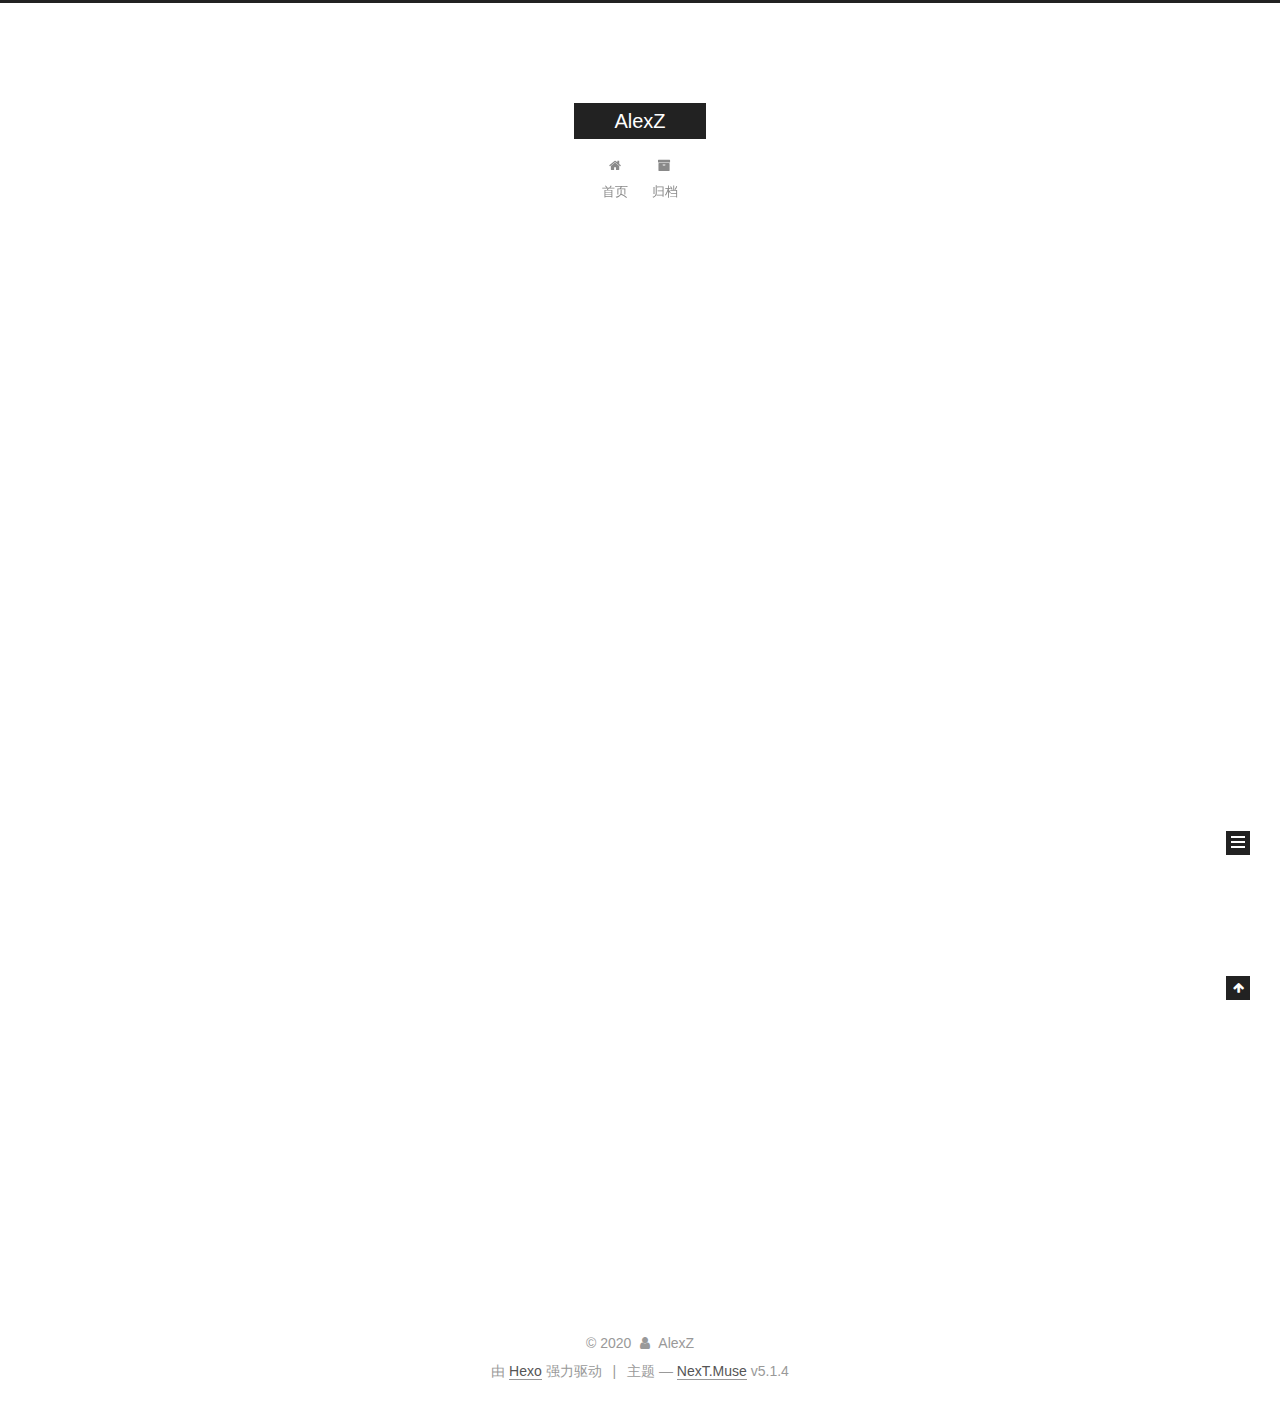
<file: index.html>
<!DOCTYPE html>



  


<html class="theme-next muse use-motion" lang="zh-Hans">
<head>
  <meta charset="UTF-8"/>
<meta http-equiv="X-UA-Compatible" content="IE=edge" />
<meta name="viewport" content="width=device-width, initial-scale=1, maximum-scale=1"/>
<meta name="theme-color" content="#222">









<meta http-equiv="Cache-Control" content="no-transform" />
<meta http-equiv="Cache-Control" content="no-siteapp" />
















  
  
  <link href="/lib/fancybox/source/jquery.fancybox.css?v=2.1.5" rel="stylesheet" type="text/css" />







<link href="/lib/font-awesome/css/font-awesome.min.css?v=4.6.2" rel="stylesheet" type="text/css" />

<link href="/css/main.css?v=5.1.4" rel="stylesheet" type="text/css" />


  <link rel="apple-touch-icon" sizes="180x180" href="/images/apple-touch-icon-next.png?v=5.1.4">


  <link rel="icon" type="image/png" sizes="32x32" href="/images/favicon-32x32-next.png?v=5.1.4">


  <link rel="icon" type="image/png" sizes="16x16" href="/images/favicon-16x16-next.png?v=5.1.4">


  <link rel="mask-icon" href="/images/logo.svg?v=5.1.4" color="#222">





  <meta name="keywords" content="Hexo, NexT" />










<meta property="og:type" content="website">
<meta property="og:title" content="AlexZ">
<meta property="og:url" content="http://yoursite.com/index.html">
<meta property="og:site_name" content="AlexZ">
<meta property="article:author" content="AlexZ">
<meta name="twitter:card" content="summary">



<script type="text/javascript" id="hexo.configurations">
  var NexT = window.NexT || {};
  var CONFIG = {
    root: '/',
    scheme: 'Muse',
    version: '5.1.4',
    sidebar: {"position":"left","display":"post","offset":12,"b2t":false,"scrollpercent":false,"onmobile":false},
    fancybox: true,
    tabs: true,
    motion: {"enable":true,"async":false,"transition":{"post_block":"fadeIn","post_header":"slideDownIn","post_body":"slideDownIn","coll_header":"slideLeftIn","sidebar":"slideUpIn"}},
    duoshuo: {
      userId: '0',
      author: '博主'
    },
    algolia: {
      applicationID: '',
      apiKey: '',
      indexName: '',
      hits: {"per_page":10},
      labels: {"input_placeholder":"Search for Posts","hits_empty":"We didn't find any results for the search: ${query}","hits_stats":"${hits} results found in ${time} ms"}
    }
  };
</script>



  <link rel="canonical" href="http://yoursite.com/"/>





  <title>AlexZ</title>
  








<meta name="generator" content="Hexo 4.2.0"></head>

<body itemscope itemtype="http://schema.org/WebPage" lang="zh-Hans">

  
  
    
  

  <div class="container sidebar-position-left 
  page-home">
    <div class="headband"></div>

    <header id="header" class="header" itemscope itemtype="http://schema.org/WPHeader">
      <div class="header-inner"><div class="site-brand-wrapper">
  <div class="site-meta ">
    

    <div class="custom-logo-site-title">
      <a href="/"  class="brand" rel="start">
        <span class="logo-line-before"><i></i></span>
        <span class="site-title">AlexZ</span>
        <span class="logo-line-after"><i></i></span>
      </a>
    </div>
      
        <p class="site-subtitle"></p>
      
  </div>

  <div class="site-nav-toggle">
    <button>
      <span class="btn-bar"></span>
      <span class="btn-bar"></span>
      <span class="btn-bar"></span>
    </button>
  </div>
</div>

<nav class="site-nav">
  

  
    <ul id="menu" class="menu">
      
        
        <li class="menu-item menu-item-home">
          <a href="/%20" rel="section">
            
              <i class="menu-item-icon fa fa-fw fa-home"></i> <br />
            
            首页
          </a>
        </li>
      
        
        <li class="menu-item menu-item-archives">
          <a href="/archives/%20" rel="section">
            
              <i class="menu-item-icon fa fa-fw fa-archive"></i> <br />
            
            归档
          </a>
        </li>
      

      
    </ul>
  

  
</nav>



 </div>
    </header>

    <main id="main" class="main">
      <div class="main-inner">
        <div class="content-wrap">
          <div id="content" class="content">
            
  <section id="posts" class="posts-expand">
    
      

  

  
  
  

  <article class="post post-type-normal" itemscope itemtype="http://schema.org/Article">
  
  
  
  <div class="post-block">
    <link itemprop="mainEntityOfPage" href="http://yoursite.com/2020/03/27/hello-world/">

    <span hidden itemprop="author" itemscope itemtype="http://schema.org/Person">
      <meta itemprop="name" content="AlexZ">
      <meta itemprop="description" content="">
      <meta itemprop="image" content="/images/avatar.gif">
    </span>

    <span hidden itemprop="publisher" itemscope itemtype="http://schema.org/Organization">
      <meta itemprop="name" content="AlexZ">
    </span>

    
      <header class="post-header">

        
        
          <h1 class="post-title" itemprop="name headline">
                
                <a class="post-title-link" href="/2020/03/27/hello-world/" itemprop="url">Hello World</a></h1>
        

        <div class="post-meta">
          <span class="post-time">
            
              <span class="post-meta-item-icon">
                <i class="fa fa-calendar-o"></i>
              </span>
              
                <span class="post-meta-item-text">发表于</span>
              
              <time title="创建于" itemprop="dateCreated datePublished" datetime="2020-03-27T13:57:16+08:00">
                2020-03-27
              </time>
            

            

            
          </span>

          

          
            
          

          
          

          

          

          

        </div>
      </header>
    

    
    
    
    <div class="post-body" itemprop="articleBody">

      
      

      
        
          
            <p>Welcome to <a href="https://hexo.io/" target="_blank" rel="noopener">Hexo</a>! This is your very first post. Check <a href="https://hexo.io/docs/" target="_blank" rel="noopener">documentation</a> for more info. If you get any problems when using Hexo, you can find the answer in <a href="https://hexo.io/docs/troubleshooting.html" target="_blank" rel="noopener">troubleshooting</a> or you can ask me on <a href="https://github.com/hexojs/hexo/issues" target="_blank" rel="noopener">GitHub</a>.</p>
<h2 id="Quick-Start"><a href="#Quick-Start" class="headerlink" title="Quick Start"></a>Quick Start</h2><h3 id="Create-a-new-post"><a href="#Create-a-new-post" class="headerlink" title="Create a new post"></a>Create a new post</h3><figure class="highlight bash"><table><tr><td class="gutter"><pre><span class="line">1</span><br></pre></td><td class="code"><pre><span class="line">$ hexo new <span class="string">"My New Post"</span></span><br></pre></td></tr></table></figure>

<p>More info: <a href="https://hexo.io/docs/writing.html" target="_blank" rel="noopener">Writing</a></p>
<h3 id="Run-server"><a href="#Run-server" class="headerlink" title="Run server"></a>Run server</h3><figure class="highlight bash"><table><tr><td class="gutter"><pre><span class="line">1</span><br></pre></td><td class="code"><pre><span class="line">$ hexo server</span><br></pre></td></tr></table></figure>

<p>More info: <a href="https://hexo.io/docs/server.html" target="_blank" rel="noopener">Server</a></p>
<h3 id="Generate-static-files"><a href="#Generate-static-files" class="headerlink" title="Generate static files"></a>Generate static files</h3><figure class="highlight bash"><table><tr><td class="gutter"><pre><span class="line">1</span><br></pre></td><td class="code"><pre><span class="line">$ hexo generate</span><br></pre></td></tr></table></figure>

<p>More info: <a href="https://hexo.io/docs/generating.html" target="_blank" rel="noopener">Generating</a></p>
<h3 id="Deploy-to-remote-sites"><a href="#Deploy-to-remote-sites" class="headerlink" title="Deploy to remote sites"></a>Deploy to remote sites</h3><figure class="highlight bash"><table><tr><td class="gutter"><pre><span class="line">1</span><br></pre></td><td class="code"><pre><span class="line">$ hexo deploy</span><br></pre></td></tr></table></figure>

<p>More info: <a href="https://hexo.io/docs/one-command-deployment.html" target="_blank" rel="noopener">Deployment</a></p>

          
        
      
    </div>
    
    
    

    

    

    

    <footer class="post-footer">
      

      

      

      
      
        <div class="post-eof"></div>
      
    </footer>
  </div>
  
  
  
  </article>


    
  </section>

  


          </div>
          


          

        </div>
        
          
  
  <div class="sidebar-toggle">
    <div class="sidebar-toggle-line-wrap">
      <span class="sidebar-toggle-line sidebar-toggle-line-first"></span>
      <span class="sidebar-toggle-line sidebar-toggle-line-middle"></span>
      <span class="sidebar-toggle-line sidebar-toggle-line-last"></span>
    </div>
  </div>

  <aside id="sidebar" class="sidebar">
    
    <div class="sidebar-inner">

      

      

      <section class="site-overview-wrap sidebar-panel sidebar-panel-active">
        <div class="site-overview">
          <div class="site-author motion-element" itemprop="author" itemscope itemtype="http://schema.org/Person">
            
              <p class="site-author-name" itemprop="name">AlexZ</p>
              <p class="site-description motion-element" itemprop="description"></p>
          </div>

          <nav class="site-state motion-element">

            
              <div class="site-state-item site-state-posts">
              
                <a href="/archives/%20%7C%7C%20archive">
              
                  <span class="site-state-item-count">1</span>
                  <span class="site-state-item-name">日志</span>
                </a>
              </div>
            

            

            

          </nav>

          

          

          
          

          
          

          

        </div>
      </section>

      

      

    </div>
  </aside>


        
      </div>
    </main>

    <footer id="footer" class="footer">
      <div class="footer-inner">
        <div class="copyright">&copy; <span itemprop="copyrightYear">2020</span>
  <span class="with-love">
    <i class="fa fa-user"></i>
  </span>
  <span class="author" itemprop="copyrightHolder">AlexZ</span>

  
</div>


  <div class="powered-by">由 <a class="theme-link" target="_blank" href="https://hexo.io">Hexo</a> 强力驱动</div>



  <span class="post-meta-divider">|</span>



  <div class="theme-info">主题 &mdash; <a class="theme-link" target="_blank" href="https://github.com/iissnan/hexo-theme-next">NexT.Muse</a> v5.1.4</div>




        







        
      </div>
    </footer>

    
      <div class="back-to-top">
        <i class="fa fa-arrow-up"></i>
        
      </div>
    

    

  </div>

  

<script type="text/javascript">
  if (Object.prototype.toString.call(window.Promise) !== '[object Function]') {
    window.Promise = null;
  }
</script>









  












  
  
    <script type="text/javascript" src="/lib/jquery/index.js?v=2.1.3"></script>
  

  
  
    <script type="text/javascript" src="/lib/fastclick/lib/fastclick.min.js?v=1.0.6"></script>
  

  
  
    <script type="text/javascript" src="/lib/jquery_lazyload/jquery.lazyload.js?v=1.9.7"></script>
  

  
  
    <script type="text/javascript" src="/lib/velocity/velocity.min.js?v=1.2.1"></script>
  

  
  
    <script type="text/javascript" src="/lib/velocity/velocity.ui.min.js?v=1.2.1"></script>
  

  
  
    <script type="text/javascript" src="/lib/fancybox/source/jquery.fancybox.pack.js?v=2.1.5"></script>
  


  


  <script type="text/javascript" src="/js/src/utils.js?v=5.1.4"></script>

  <script type="text/javascript" src="/js/src/motion.js?v=5.1.4"></script>



  
  

  

  


  <script type="text/javascript" src="/js/src/bootstrap.js?v=5.1.4"></script>



  


  




	





  





  












  





  

  

  

  
  

  

  

  

</body>
</html>
</file>
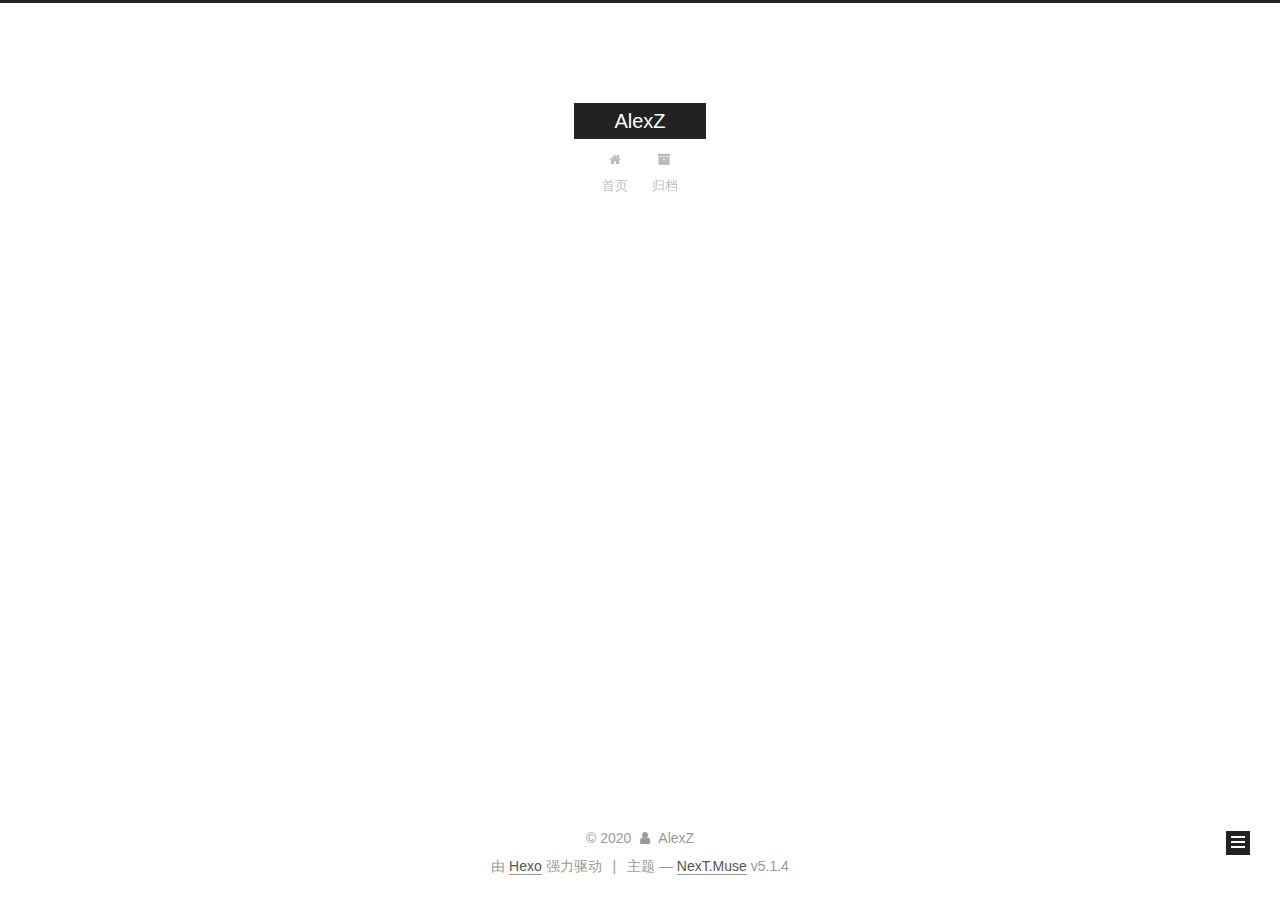
<file: archives/index.html>
<!DOCTYPE html>



  


<html class="theme-next muse use-motion" lang="zh-Hans">
<head>
  <meta charset="UTF-8"/>
<meta http-equiv="X-UA-Compatible" content="IE=edge" />
<meta name="viewport" content="width=device-width, initial-scale=1, maximum-scale=1"/>
<meta name="theme-color" content="#222">









<meta http-equiv="Cache-Control" content="no-transform" />
<meta http-equiv="Cache-Control" content="no-siteapp" />
















  
  
  <link href="/lib/fancybox/source/jquery.fancybox.css?v=2.1.5" rel="stylesheet" type="text/css" />







<link href="/lib/font-awesome/css/font-awesome.min.css?v=4.6.2" rel="stylesheet" type="text/css" />

<link href="/css/main.css?v=5.1.4" rel="stylesheet" type="text/css" />


  <link rel="apple-touch-icon" sizes="180x180" href="/images/apple-touch-icon-next.png?v=5.1.4">


  <link rel="icon" type="image/png" sizes="32x32" href="/images/favicon-32x32-next.png?v=5.1.4">


  <link rel="icon" type="image/png" sizes="16x16" href="/images/favicon-16x16-next.png?v=5.1.4">


  <link rel="mask-icon" href="/images/logo.svg?v=5.1.4" color="#222">





  <meta name="keywords" content="Hexo, NexT" />










<meta property="og:type" content="website">
<meta property="og:title" content="AlexZ">
<meta property="og:url" content="http://yoursite.com/archives/index.html">
<meta property="og:site_name" content="AlexZ">
<meta property="article:author" content="AlexZ">
<meta name="twitter:card" content="summary">



<script type="text/javascript" id="hexo.configurations">
  var NexT = window.NexT || {};
  var CONFIG = {
    root: '/',
    scheme: 'Muse',
    version: '5.1.4',
    sidebar: {"position":"left","display":"post","offset":12,"b2t":false,"scrollpercent":false,"onmobile":false},
    fancybox: true,
    tabs: true,
    motion: {"enable":true,"async":false,"transition":{"post_block":"fadeIn","post_header":"slideDownIn","post_body":"slideDownIn","coll_header":"slideLeftIn","sidebar":"slideUpIn"}},
    duoshuo: {
      userId: '0',
      author: '博主'
    },
    algolia: {
      applicationID: '',
      apiKey: '',
      indexName: '',
      hits: {"per_page":10},
      labels: {"input_placeholder":"Search for Posts","hits_empty":"We didn't find any results for the search: ${query}","hits_stats":"${hits} results found in ${time} ms"}
    }
  };
</script>



  <link rel="canonical" href="http://yoursite.com/archives/"/>





  <title>归档 | AlexZ</title>
  








<meta name="generator" content="Hexo 4.2.0"></head>

<body itemscope itemtype="http://schema.org/WebPage" lang="zh-Hans">

  
  
    
  

  <div class="container sidebar-position-left page-archive">
    <div class="headband"></div>

    <header id="header" class="header" itemscope itemtype="http://schema.org/WPHeader">
      <div class="header-inner"><div class="site-brand-wrapper">
  <div class="site-meta ">
    

    <div class="custom-logo-site-title">
      <a href="/"  class="brand" rel="start">
        <span class="logo-line-before"><i></i></span>
        <span class="site-title">AlexZ</span>
        <span class="logo-line-after"><i></i></span>
      </a>
    </div>
      
        <p class="site-subtitle"></p>
      
  </div>

  <div class="site-nav-toggle">
    <button>
      <span class="btn-bar"></span>
      <span class="btn-bar"></span>
      <span class="btn-bar"></span>
    </button>
  </div>
</div>

<nav class="site-nav">
  

  
    <ul id="menu" class="menu">
      
        
        <li class="menu-item menu-item-home">
          <a href="/%20" rel="section">
            
              <i class="menu-item-icon fa fa-fw fa-home"></i> <br />
            
            首页
          </a>
        </li>
      
        
        <li class="menu-item menu-item-archives">
          <a href="/archives/%20" rel="section">
            
              <i class="menu-item-icon fa fa-fw fa-archive"></i> <br />
            
            归档
          </a>
        </li>
      

      
    </ul>
  

  
</nav>



 </div>
    </header>

    <main id="main" class="main">
      <div class="main-inner">
        <div class="content-wrap">
          <div id="content" class="content">
            

  
  
  
  <div class="post-block archive">
    <div id="posts" class="posts-collapse">
      <span class="archive-move-on"></span>

      <span class="archive-page-counter">
        
        
        
          
        
        嗯..! 目前共计 1 篇日志。 继续努力。
      </span>

      

        
        
        

        
          
          <div class="collection-title">
            <h1 class="archive-year" id="archive-year-2020">2020</h1>
          </div>
        
        

        

  <article class="post post-type-normal" itemscope itemtype="http://schema.org/Article">
    <header class="post-header">

      <h2 class="post-title">
        
            <a class="post-title-link" href="/2020/03/27/hello-world/" itemprop="url">
              
                <span itemprop="name">Hello World</span>
              
            </a>
        
      </h2>

      <div class="post-meta">
        <time class="post-time" itemprop="dateCreated"
              datetime="2020-03-27T13:57:16+08:00"
              content="2020-03-27" >
          03-27
        </time>
      </div>

    </header>
  </article>



      

    </div>
  </div>
  
  
  

  



          </div>
          


          

        </div>
        
          
  
  <div class="sidebar-toggle">
    <div class="sidebar-toggle-line-wrap">
      <span class="sidebar-toggle-line sidebar-toggle-line-first"></span>
      <span class="sidebar-toggle-line sidebar-toggle-line-middle"></span>
      <span class="sidebar-toggle-line sidebar-toggle-line-last"></span>
    </div>
  </div>

  <aside id="sidebar" class="sidebar">
    
    <div class="sidebar-inner">

      

      

      <section class="site-overview-wrap sidebar-panel sidebar-panel-active">
        <div class="site-overview">
          <div class="site-author motion-element" itemprop="author" itemscope itemtype="http://schema.org/Person">
            
              <p class="site-author-name" itemprop="name">AlexZ</p>
              <p class="site-description motion-element" itemprop="description"></p>
          </div>

          <nav class="site-state motion-element">

            
              <div class="site-state-item site-state-posts">
              
                <a href="/archives/%20%7C%7C%20archive">
              
                  <span class="site-state-item-count">1</span>
                  <span class="site-state-item-name">日志</span>
                </a>
              </div>
            

            

            

          </nav>

          

          

          
          

          
          

          

        </div>
      </section>

      

      

    </div>
  </aside>


        
      </div>
    </main>

    <footer id="footer" class="footer">
      <div class="footer-inner">
        <div class="copyright">&copy; <span itemprop="copyrightYear">2020</span>
  <span class="with-love">
    <i class="fa fa-user"></i>
  </span>
  <span class="author" itemprop="copyrightHolder">AlexZ</span>

  
</div>


  <div class="powered-by">由 <a class="theme-link" target="_blank" href="https://hexo.io">Hexo</a> 强力驱动</div>



  <span class="post-meta-divider">|</span>



  <div class="theme-info">主题 &mdash; <a class="theme-link" target="_blank" href="https://github.com/iissnan/hexo-theme-next">NexT.Muse</a> v5.1.4</div>




        







        
      </div>
    </footer>

    
      <div class="back-to-top">
        <i class="fa fa-arrow-up"></i>
        
      </div>
    

    

  </div>

  

<script type="text/javascript">
  if (Object.prototype.toString.call(window.Promise) !== '[object Function]') {
    window.Promise = null;
  }
</script>









  












  
  
    <script type="text/javascript" src="/lib/jquery/index.js?v=2.1.3"></script>
  

  
  
    <script type="text/javascript" src="/lib/fastclick/lib/fastclick.min.js?v=1.0.6"></script>
  

  
  
    <script type="text/javascript" src="/lib/jquery_lazyload/jquery.lazyload.js?v=1.9.7"></script>
  

  
  
    <script type="text/javascript" src="/lib/velocity/velocity.min.js?v=1.2.1"></script>
  

  
  
    <script type="text/javascript" src="/lib/velocity/velocity.ui.min.js?v=1.2.1"></script>
  

  
  
    <script type="text/javascript" src="/lib/fancybox/source/jquery.fancybox.pack.js?v=2.1.5"></script>
  


  


  <script type="text/javascript" src="/js/src/utils.js?v=5.1.4"></script>

  <script type="text/javascript" src="/js/src/motion.js?v=5.1.4"></script>



  
  

  

  


  <script type="text/javascript" src="/js/src/bootstrap.js?v=5.1.4"></script>



  


  




	





  





  












  





  

  

  

  
  

  

  

  

</body>
</html>
</file>
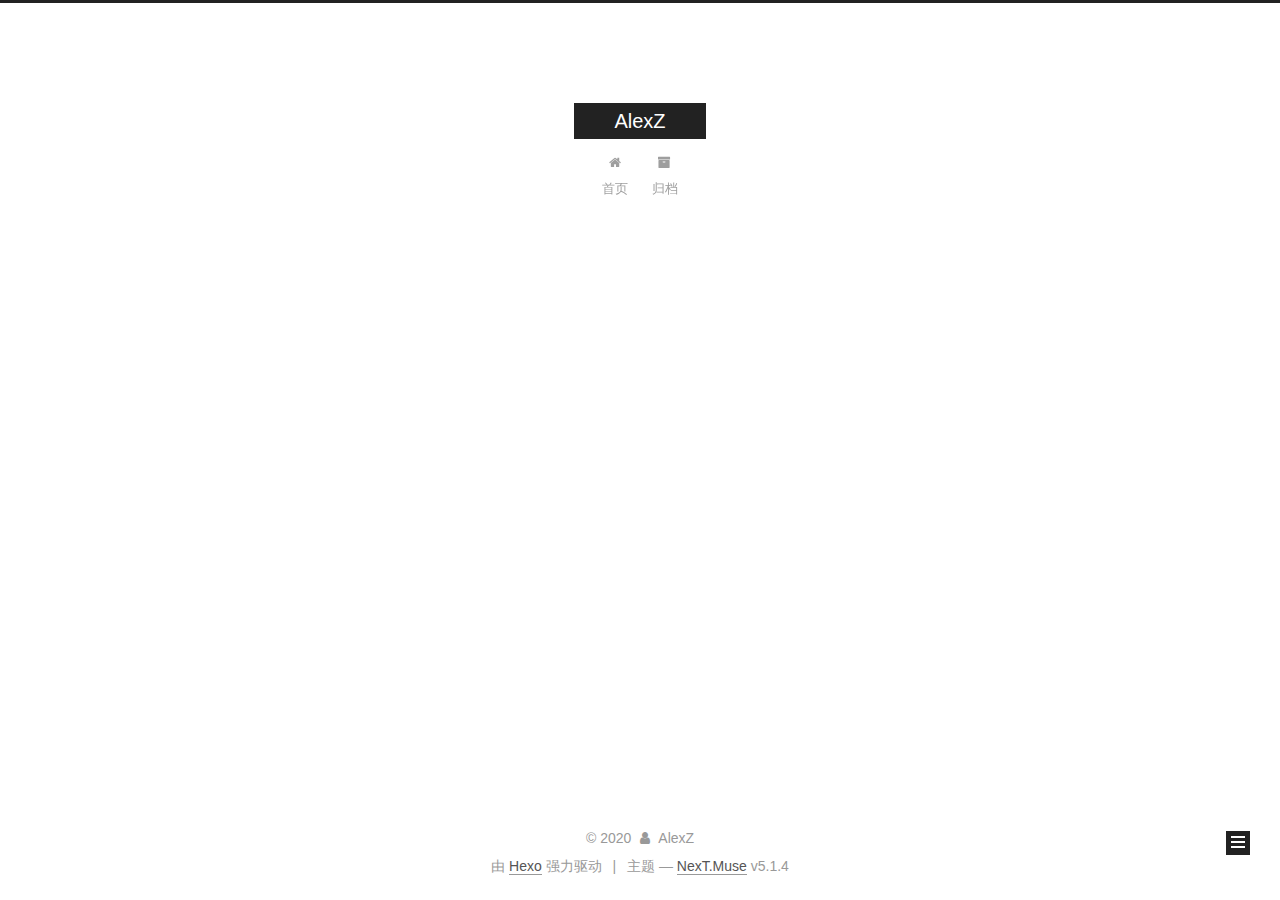
<file: archives/2020/index.html>
<!DOCTYPE html>



  


<html class="theme-next muse use-motion" lang="zh-Hans">
<head>
  <meta charset="UTF-8"/>
<meta http-equiv="X-UA-Compatible" content="IE=edge" />
<meta name="viewport" content="width=device-width, initial-scale=1, maximum-scale=1"/>
<meta name="theme-color" content="#222">









<meta http-equiv="Cache-Control" content="no-transform" />
<meta http-equiv="Cache-Control" content="no-siteapp" />
















  
  
  <link href="/lib/fancybox/source/jquery.fancybox.css?v=2.1.5" rel="stylesheet" type="text/css" />







<link href="/lib/font-awesome/css/font-awesome.min.css?v=4.6.2" rel="stylesheet" type="text/css" />

<link href="/css/main.css?v=5.1.4" rel="stylesheet" type="text/css" />


  <link rel="apple-touch-icon" sizes="180x180" href="/images/apple-touch-icon-next.png?v=5.1.4">


  <link rel="icon" type="image/png" sizes="32x32" href="/images/favicon-32x32-next.png?v=5.1.4">


  <link rel="icon" type="image/png" sizes="16x16" href="/images/favicon-16x16-next.png?v=5.1.4">


  <link rel="mask-icon" href="/images/logo.svg?v=5.1.4" color="#222">





  <meta name="keywords" content="Hexo, NexT" />










<meta property="og:type" content="website">
<meta property="og:title" content="AlexZ">
<meta property="og:url" content="http://yoursite.com/archives/2020/index.html">
<meta property="og:site_name" content="AlexZ">
<meta property="article:author" content="AlexZ">
<meta name="twitter:card" content="summary">



<script type="text/javascript" id="hexo.configurations">
  var NexT = window.NexT || {};
  var CONFIG = {
    root: '/',
    scheme: 'Muse',
    version: '5.1.4',
    sidebar: {"position":"left","display":"post","offset":12,"b2t":false,"scrollpercent":false,"onmobile":false},
    fancybox: true,
    tabs: true,
    motion: {"enable":true,"async":false,"transition":{"post_block":"fadeIn","post_header":"slideDownIn","post_body":"slideDownIn","coll_header":"slideLeftIn","sidebar":"slideUpIn"}},
    duoshuo: {
      userId: '0',
      author: '博主'
    },
    algolia: {
      applicationID: '',
      apiKey: '',
      indexName: '',
      hits: {"per_page":10},
      labels: {"input_placeholder":"Search for Posts","hits_empty":"We didn't find any results for the search: ${query}","hits_stats":"${hits} results found in ${time} ms"}
    }
  };
</script>



  <link rel="canonical" href="http://yoursite.com/archives/2020/"/>





  <title>归档 | AlexZ</title>
  








<meta name="generator" content="Hexo 4.2.0"></head>

<body itemscope itemtype="http://schema.org/WebPage" lang="zh-Hans">

  
  
    
  

  <div class="container sidebar-position-left page-archive">
    <div class="headband"></div>

    <header id="header" class="header" itemscope itemtype="http://schema.org/WPHeader">
      <div class="header-inner"><div class="site-brand-wrapper">
  <div class="site-meta ">
    

    <div class="custom-logo-site-title">
      <a href="/"  class="brand" rel="start">
        <span class="logo-line-before"><i></i></span>
        <span class="site-title">AlexZ</span>
        <span class="logo-line-after"><i></i></span>
      </a>
    </div>
      
        <p class="site-subtitle"></p>
      
  </div>

  <div class="site-nav-toggle">
    <button>
      <span class="btn-bar"></span>
      <span class="btn-bar"></span>
      <span class="btn-bar"></span>
    </button>
  </div>
</div>

<nav class="site-nav">
  

  
    <ul id="menu" class="menu">
      
        
        <li class="menu-item menu-item-home">
          <a href="/%20" rel="section">
            
              <i class="menu-item-icon fa fa-fw fa-home"></i> <br />
            
            首页
          </a>
        </li>
      
        
        <li class="menu-item menu-item-archives">
          <a href="/archives/%20" rel="section">
            
              <i class="menu-item-icon fa fa-fw fa-archive"></i> <br />
            
            归档
          </a>
        </li>
      

      
    </ul>
  

  
</nav>



 </div>
    </header>

    <main id="main" class="main">
      <div class="main-inner">
        <div class="content-wrap">
          <div id="content" class="content">
            

  
  
  
  <div class="post-block archive">
    <div id="posts" class="posts-collapse">
      <span class="archive-move-on"></span>

      <span class="archive-page-counter">
        
        
        
          
        
        嗯..! 目前共计 1 篇日志。 继续努力。
      </span>

      

        
        
        

        
          
          <div class="collection-title">
            <h1 class="archive-year" id="archive-year-2020">2020</h1>
          </div>
        
        

        

  <article class="post post-type-normal" itemscope itemtype="http://schema.org/Article">
    <header class="post-header">

      <h2 class="post-title">
        
            <a class="post-title-link" href="/2020/03/27/hello-world/" itemprop="url">
              
                <span itemprop="name">Hello World</span>
              
            </a>
        
      </h2>

      <div class="post-meta">
        <time class="post-time" itemprop="dateCreated"
              datetime="2020-03-27T13:57:16+08:00"
              content="2020-03-27" >
          03-27
        </time>
      </div>

    </header>
  </article>



      

    </div>
  </div>
  
  
  

  



          </div>
          


          

        </div>
        
          
  
  <div class="sidebar-toggle">
    <div class="sidebar-toggle-line-wrap">
      <span class="sidebar-toggle-line sidebar-toggle-line-first"></span>
      <span class="sidebar-toggle-line sidebar-toggle-line-middle"></span>
      <span class="sidebar-toggle-line sidebar-toggle-line-last"></span>
    </div>
  </div>

  <aside id="sidebar" class="sidebar">
    
    <div class="sidebar-inner">

      

      

      <section class="site-overview-wrap sidebar-panel sidebar-panel-active">
        <div class="site-overview">
          <div class="site-author motion-element" itemprop="author" itemscope itemtype="http://schema.org/Person">
            
              <p class="site-author-name" itemprop="name">AlexZ</p>
              <p class="site-description motion-element" itemprop="description"></p>
          </div>

          <nav class="site-state motion-element">

            
              <div class="site-state-item site-state-posts">
              
                <a href="/archives/%20%7C%7C%20archive">
              
                  <span class="site-state-item-count">1</span>
                  <span class="site-state-item-name">日志</span>
                </a>
              </div>
            

            

            

          </nav>

          

          

          
          

          
          

          

        </div>
      </section>

      

      

    </div>
  </aside>


        
      </div>
    </main>

    <footer id="footer" class="footer">
      <div class="footer-inner">
        <div class="copyright">&copy; <span itemprop="copyrightYear">2020</span>
  <span class="with-love">
    <i class="fa fa-user"></i>
  </span>
  <span class="author" itemprop="copyrightHolder">AlexZ</span>

  
</div>


  <div class="powered-by">由 <a class="theme-link" target="_blank" href="https://hexo.io">Hexo</a> 强力驱动</div>



  <span class="post-meta-divider">|</span>



  <div class="theme-info">主题 &mdash; <a class="theme-link" target="_blank" href="https://github.com/iissnan/hexo-theme-next">NexT.Muse</a> v5.1.4</div>




        







        
      </div>
    </footer>

    
      <div class="back-to-top">
        <i class="fa fa-arrow-up"></i>
        
      </div>
    

    

  </div>

  

<script type="text/javascript">
  if (Object.prototype.toString.call(window.Promise) !== '[object Function]') {
    window.Promise = null;
  }
</script>









  












  
  
    <script type="text/javascript" src="/lib/jquery/index.js?v=2.1.3"></script>
  

  
  
    <script type="text/javascript" src="/lib/fastclick/lib/fastclick.min.js?v=1.0.6"></script>
  

  
  
    <script type="text/javascript" src="/lib/jquery_lazyload/jquery.lazyload.js?v=1.9.7"></script>
  

  
  
    <script type="text/javascript" src="/lib/velocity/velocity.min.js?v=1.2.1"></script>
  

  
  
    <script type="text/javascript" src="/lib/velocity/velocity.ui.min.js?v=1.2.1"></script>
  

  
  
    <script type="text/javascript" src="/lib/fancybox/source/jquery.fancybox.pack.js?v=2.1.5"></script>
  


  


  <script type="text/javascript" src="/js/src/utils.js?v=5.1.4"></script>

  <script type="text/javascript" src="/js/src/motion.js?v=5.1.4"></script>



  
  

  

  


  <script type="text/javascript" src="/js/src/bootstrap.js?v=5.1.4"></script>



  


  




	





  





  












  





  

  

  

  
  

  

  

  

</body>
</html>
</file>
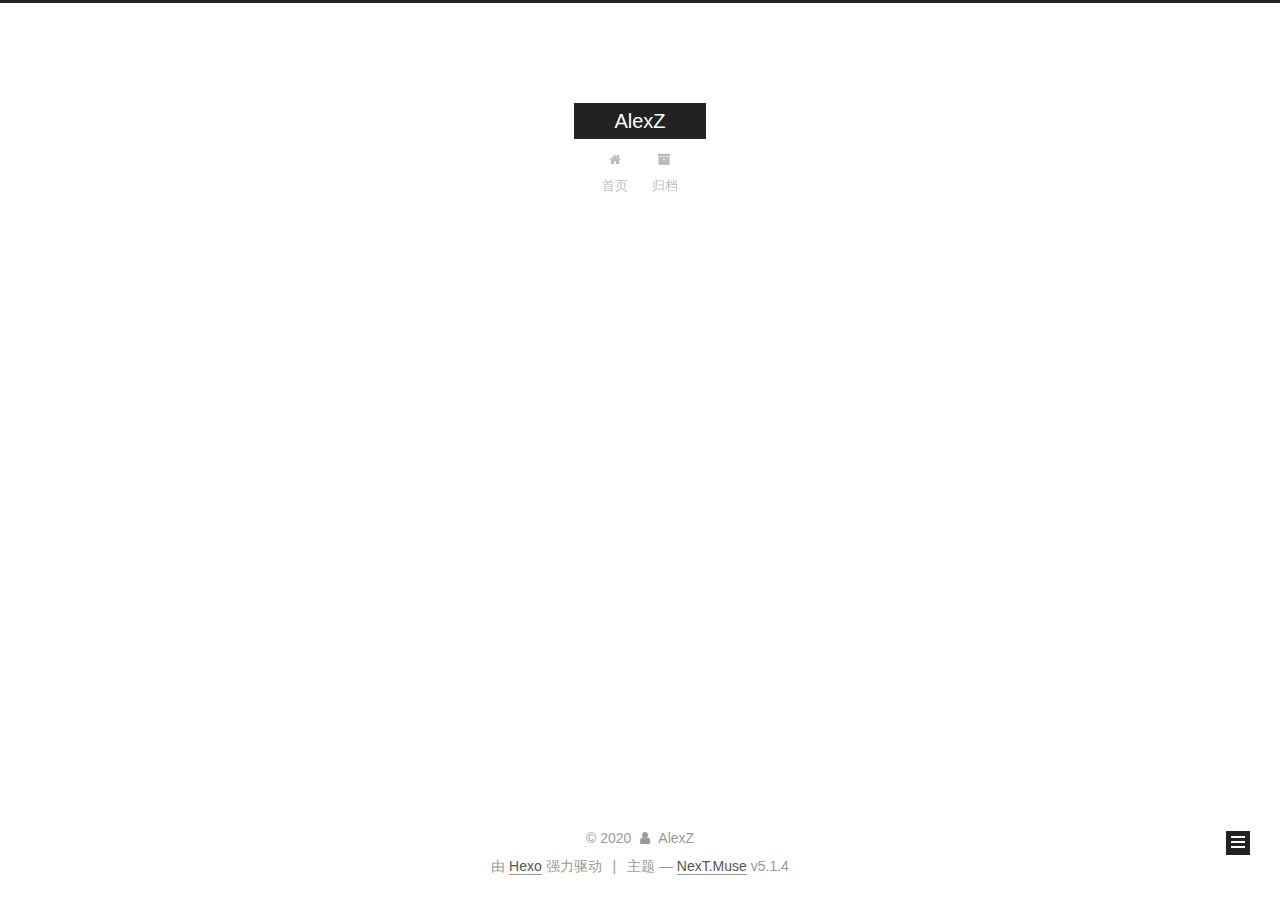
<file: archives/2020/03/index.html>
<!DOCTYPE html>



  


<html class="theme-next muse use-motion" lang="zh-Hans">
<head>
  <meta charset="UTF-8"/>
<meta http-equiv="X-UA-Compatible" content="IE=edge" />
<meta name="viewport" content="width=device-width, initial-scale=1, maximum-scale=1"/>
<meta name="theme-color" content="#222">









<meta http-equiv="Cache-Control" content="no-transform" />
<meta http-equiv="Cache-Control" content="no-siteapp" />
















  
  
  <link href="/lib/fancybox/source/jquery.fancybox.css?v=2.1.5" rel="stylesheet" type="text/css" />







<link href="/lib/font-awesome/css/font-awesome.min.css?v=4.6.2" rel="stylesheet" type="text/css" />

<link href="/css/main.css?v=5.1.4" rel="stylesheet" type="text/css" />


  <link rel="apple-touch-icon" sizes="180x180" href="/images/apple-touch-icon-next.png?v=5.1.4">


  <link rel="icon" type="image/png" sizes="32x32" href="/images/favicon-32x32-next.png?v=5.1.4">


  <link rel="icon" type="image/png" sizes="16x16" href="/images/favicon-16x16-next.png?v=5.1.4">


  <link rel="mask-icon" href="/images/logo.svg?v=5.1.4" color="#222">





  <meta name="keywords" content="Hexo, NexT" />










<meta property="og:type" content="website">
<meta property="og:title" content="AlexZ">
<meta property="og:url" content="http://yoursite.com/archives/2020/03/index.html">
<meta property="og:site_name" content="AlexZ">
<meta property="article:author" content="AlexZ">
<meta name="twitter:card" content="summary">



<script type="text/javascript" id="hexo.configurations">
  var NexT = window.NexT || {};
  var CONFIG = {
    root: '/',
    scheme: 'Muse',
    version: '5.1.4',
    sidebar: {"position":"left","display":"post","offset":12,"b2t":false,"scrollpercent":false,"onmobile":false},
    fancybox: true,
    tabs: true,
    motion: {"enable":true,"async":false,"transition":{"post_block":"fadeIn","post_header":"slideDownIn","post_body":"slideDownIn","coll_header":"slideLeftIn","sidebar":"slideUpIn"}},
    duoshuo: {
      userId: '0',
      author: '博主'
    },
    algolia: {
      applicationID: '',
      apiKey: '',
      indexName: '',
      hits: {"per_page":10},
      labels: {"input_placeholder":"Search for Posts","hits_empty":"We didn't find any results for the search: ${query}","hits_stats":"${hits} results found in ${time} ms"}
    }
  };
</script>



  <link rel="canonical" href="http://yoursite.com/archives/2020/03/"/>





  <title>归档 | AlexZ</title>
  








<meta name="generator" content="Hexo 4.2.0"></head>

<body itemscope itemtype="http://schema.org/WebPage" lang="zh-Hans">

  
  
    
  

  <div class="container sidebar-position-left page-archive">
    <div class="headband"></div>

    <header id="header" class="header" itemscope itemtype="http://schema.org/WPHeader">
      <div class="header-inner"><div class="site-brand-wrapper">
  <div class="site-meta ">
    

    <div class="custom-logo-site-title">
      <a href="/"  class="brand" rel="start">
        <span class="logo-line-before"><i></i></span>
        <span class="site-title">AlexZ</span>
        <span class="logo-line-after"><i></i></span>
      </a>
    </div>
      
        <p class="site-subtitle"></p>
      
  </div>

  <div class="site-nav-toggle">
    <button>
      <span class="btn-bar"></span>
      <span class="btn-bar"></span>
      <span class="btn-bar"></span>
    </button>
  </div>
</div>

<nav class="site-nav">
  

  
    <ul id="menu" class="menu">
      
        
        <li class="menu-item menu-item-home">
          <a href="/%20" rel="section">
            
              <i class="menu-item-icon fa fa-fw fa-home"></i> <br />
            
            首页
          </a>
        </li>
      
        
        <li class="menu-item menu-item-archives">
          <a href="/archives/%20" rel="section">
            
              <i class="menu-item-icon fa fa-fw fa-archive"></i> <br />
            
            归档
          </a>
        </li>
      

      
    </ul>
  

  
</nav>



 </div>
    </header>

    <main id="main" class="main">
      <div class="main-inner">
        <div class="content-wrap">
          <div id="content" class="content">
            

  
  
  
  <div class="post-block archive">
    <div id="posts" class="posts-collapse">
      <span class="archive-move-on"></span>

      <span class="archive-page-counter">
        
        
        
          
        
        嗯..! 目前共计 1 篇日志。 继续努力。
      </span>

      

        
        
        

        
          
          <div class="collection-title">
            <h1 class="archive-year" id="archive-year-2020">2020</h1>
          </div>
        
        

        

  <article class="post post-type-normal" itemscope itemtype="http://schema.org/Article">
    <header class="post-header">

      <h2 class="post-title">
        
            <a class="post-title-link" href="/2020/03/27/hello-world/" itemprop="url">
              
                <span itemprop="name">Hello World</span>
              
            </a>
        
      </h2>

      <div class="post-meta">
        <time class="post-time" itemprop="dateCreated"
              datetime="2020-03-27T13:57:16+08:00"
              content="2020-03-27" >
          03-27
        </time>
      </div>

    </header>
  </article>



      

    </div>
  </div>
  
  
  

  



          </div>
          


          

        </div>
        
          
  
  <div class="sidebar-toggle">
    <div class="sidebar-toggle-line-wrap">
      <span class="sidebar-toggle-line sidebar-toggle-line-first"></span>
      <span class="sidebar-toggle-line sidebar-toggle-line-middle"></span>
      <span class="sidebar-toggle-line sidebar-toggle-line-last"></span>
    </div>
  </div>

  <aside id="sidebar" class="sidebar">
    
    <div class="sidebar-inner">

      

      

      <section class="site-overview-wrap sidebar-panel sidebar-panel-active">
        <div class="site-overview">
          <div class="site-author motion-element" itemprop="author" itemscope itemtype="http://schema.org/Person">
            
              <p class="site-author-name" itemprop="name">AlexZ</p>
              <p class="site-description motion-element" itemprop="description"></p>
          </div>

          <nav class="site-state motion-element">

            
              <div class="site-state-item site-state-posts">
              
                <a href="/archives/%20%7C%7C%20archive">
              
                  <span class="site-state-item-count">1</span>
                  <span class="site-state-item-name">日志</span>
                </a>
              </div>
            

            

            

          </nav>

          

          

          
          

          
          

          

        </div>
      </section>

      

      

    </div>
  </aside>


        
      </div>
    </main>

    <footer id="footer" class="footer">
      <div class="footer-inner">
        <div class="copyright">&copy; <span itemprop="copyrightYear">2020</span>
  <span class="with-love">
    <i class="fa fa-user"></i>
  </span>
  <span class="author" itemprop="copyrightHolder">AlexZ</span>

  
</div>


  <div class="powered-by">由 <a class="theme-link" target="_blank" href="https://hexo.io">Hexo</a> 强力驱动</div>



  <span class="post-meta-divider">|</span>



  <div class="theme-info">主题 &mdash; <a class="theme-link" target="_blank" href="https://github.com/iissnan/hexo-theme-next">NexT.Muse</a> v5.1.4</div>




        







        
      </div>
    </footer>

    
      <div class="back-to-top">
        <i class="fa fa-arrow-up"></i>
        
      </div>
    

    

  </div>

  

<script type="text/javascript">
  if (Object.prototype.toString.call(window.Promise) !== '[object Function]') {
    window.Promise = null;
  }
</script>









  












  
  
    <script type="text/javascript" src="/lib/jquery/index.js?v=2.1.3"></script>
  

  
  
    <script type="text/javascript" src="/lib/fastclick/lib/fastclick.min.js?v=1.0.6"></script>
  

  
  
    <script type="text/javascript" src="/lib/jquery_lazyload/jquery.lazyload.js?v=1.9.7"></script>
  

  
  
    <script type="text/javascript" src="/lib/velocity/velocity.min.js?v=1.2.1"></script>
  

  
  
    <script type="text/javascript" src="/lib/velocity/velocity.ui.min.js?v=1.2.1"></script>
  

  
  
    <script type="text/javascript" src="/lib/fancybox/source/jquery.fancybox.pack.js?v=2.1.5"></script>
  


  


  <script type="text/javascript" src="/js/src/utils.js?v=5.1.4"></script>

  <script type="text/javascript" src="/js/src/motion.js?v=5.1.4"></script>



  
  

  

  


  <script type="text/javascript" src="/js/src/bootstrap.js?v=5.1.4"></script>



  


  




	





  





  












  





  

  

  

  
  

  

  

  

</body>
</html>
</file>
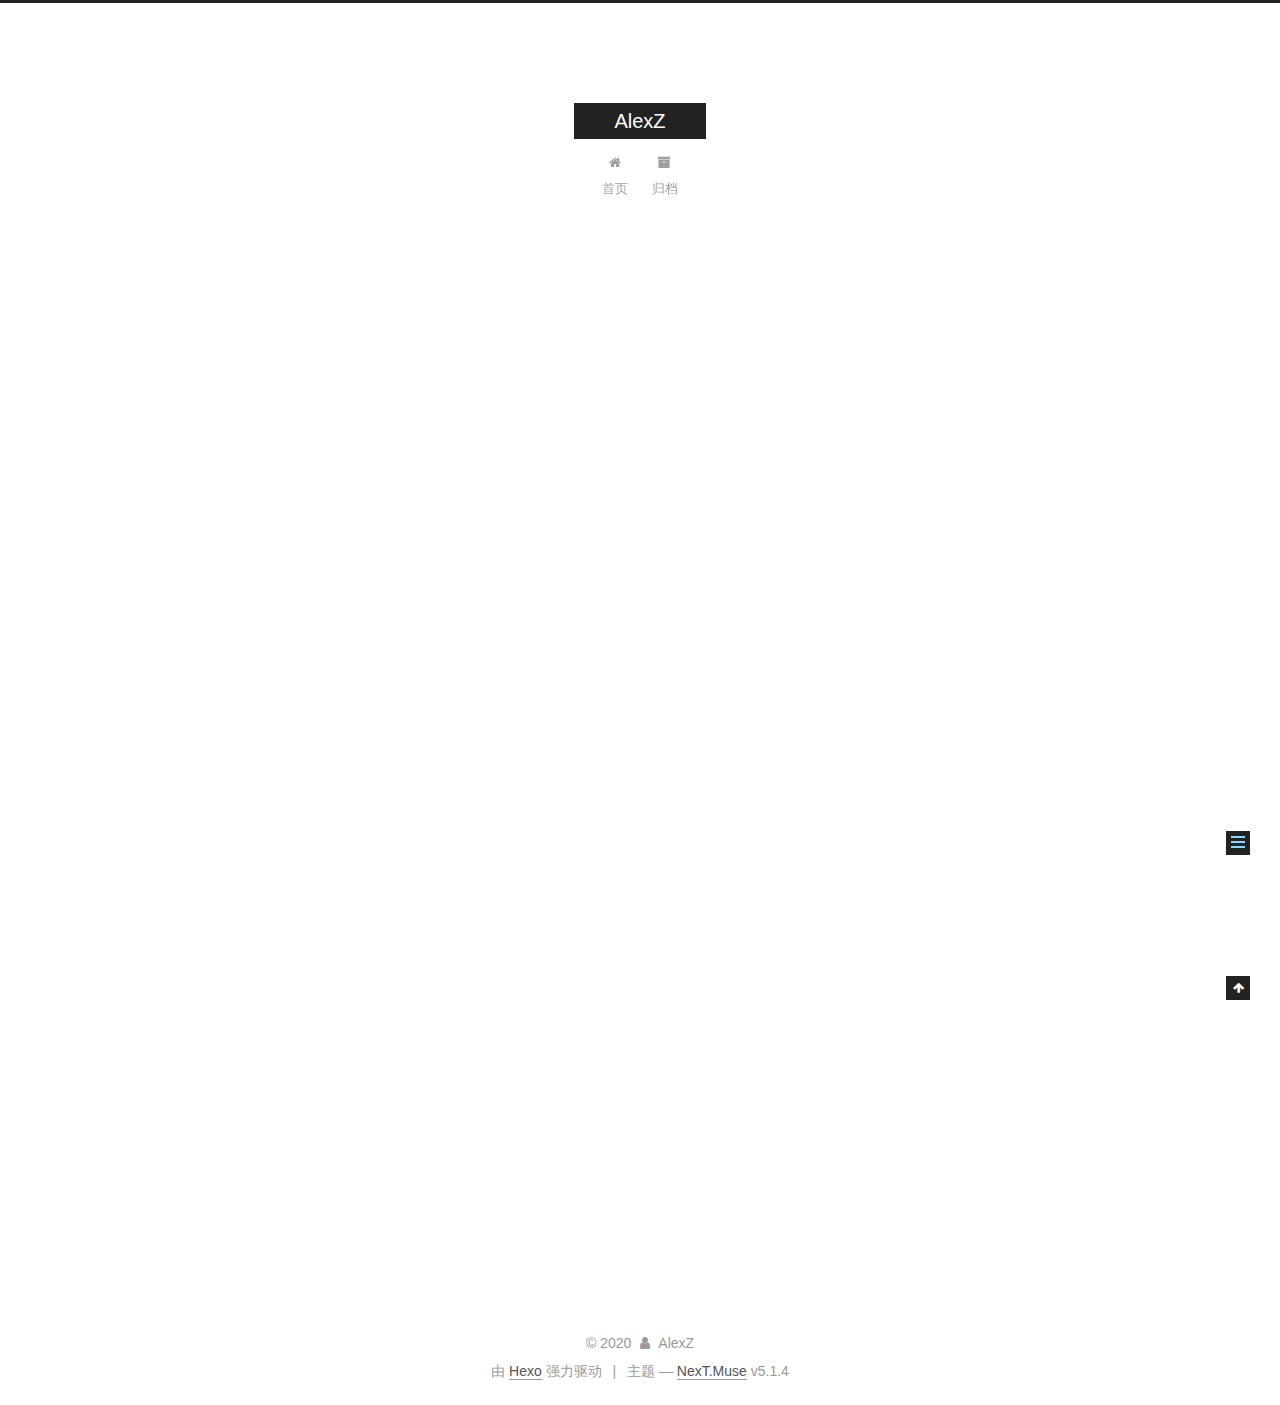
<file: 2020/03/27/hello-world/index.html>
<!DOCTYPE html>



  


<html class="theme-next muse use-motion" lang="zh-Hans">
<head>
  <meta charset="UTF-8"/>
<meta http-equiv="X-UA-Compatible" content="IE=edge" />
<meta name="viewport" content="width=device-width, initial-scale=1, maximum-scale=1"/>
<meta name="theme-color" content="#222">









<meta http-equiv="Cache-Control" content="no-transform" />
<meta http-equiv="Cache-Control" content="no-siteapp" />
















  
  
  <link href="/lib/fancybox/source/jquery.fancybox.css?v=2.1.5" rel="stylesheet" type="text/css" />







<link href="/lib/font-awesome/css/font-awesome.min.css?v=4.6.2" rel="stylesheet" type="text/css" />

<link href="/css/main.css?v=5.1.4" rel="stylesheet" type="text/css" />


  <link rel="apple-touch-icon" sizes="180x180" href="/images/apple-touch-icon-next.png?v=5.1.4">


  <link rel="icon" type="image/png" sizes="32x32" href="/images/favicon-32x32-next.png?v=5.1.4">


  <link rel="icon" type="image/png" sizes="16x16" href="/images/favicon-16x16-next.png?v=5.1.4">


  <link rel="mask-icon" href="/images/logo.svg?v=5.1.4" color="#222">





  <meta name="keywords" content="Hexo, NexT" />










<meta name="description" content="Welcome to Hexo! This is your very first post. Check documentation for more info. If you get any problems when using Hexo, you can find the answer in troubleshooting or you can ask me on GitHub. Quick">
<meta property="og:type" content="article">
<meta property="og:title" content="Hello World">
<meta property="og:url" content="http://yoursite.com/2020/03/27/hello-world/index.html">
<meta property="og:site_name" content="AlexZ">
<meta property="og:description" content="Welcome to Hexo! This is your very first post. Check documentation for more info. If you get any problems when using Hexo, you can find the answer in troubleshooting or you can ask me on GitHub. Quick">
<meta property="article:published_time" content="2020-03-27T05:57:16.671Z">
<meta property="article:modified_time" content="2020-03-27T05:57:16.671Z">
<meta property="article:author" content="AlexZ">
<meta name="twitter:card" content="summary">



<script type="text/javascript" id="hexo.configurations">
  var NexT = window.NexT || {};
  var CONFIG = {
    root: '/',
    scheme: 'Muse',
    version: '5.1.4',
    sidebar: {"position":"left","display":"post","offset":12,"b2t":false,"scrollpercent":false,"onmobile":false},
    fancybox: true,
    tabs: true,
    motion: {"enable":true,"async":false,"transition":{"post_block":"fadeIn","post_header":"slideDownIn","post_body":"slideDownIn","coll_header":"slideLeftIn","sidebar":"slideUpIn"}},
    duoshuo: {
      userId: '0',
      author: '博主'
    },
    algolia: {
      applicationID: '',
      apiKey: '',
      indexName: '',
      hits: {"per_page":10},
      labels: {"input_placeholder":"Search for Posts","hits_empty":"We didn't find any results for the search: ${query}","hits_stats":"${hits} results found in ${time} ms"}
    }
  };
</script>



  <link rel="canonical" href="http://yoursite.com/2020/03/27/hello-world/"/>





  <title>Hello World | AlexZ</title>
  








<meta name="generator" content="Hexo 4.2.0"></head>

<body itemscope itemtype="http://schema.org/WebPage" lang="zh-Hans">

  
  
    
  

  <div class="container sidebar-position-left page-post-detail">
    <div class="headband"></div>

    <header id="header" class="header" itemscope itemtype="http://schema.org/WPHeader">
      <div class="header-inner"><div class="site-brand-wrapper">
  <div class="site-meta ">
    

    <div class="custom-logo-site-title">
      <a href="/"  class="brand" rel="start">
        <span class="logo-line-before"><i></i></span>
        <span class="site-title">AlexZ</span>
        <span class="logo-line-after"><i></i></span>
      </a>
    </div>
      
        <p class="site-subtitle"></p>
      
  </div>

  <div class="site-nav-toggle">
    <button>
      <span class="btn-bar"></span>
      <span class="btn-bar"></span>
      <span class="btn-bar"></span>
    </button>
  </div>
</div>

<nav class="site-nav">
  

  
    <ul id="menu" class="menu">
      
        
        <li class="menu-item menu-item-home">
          <a href="/%20" rel="section">
            
              <i class="menu-item-icon fa fa-fw fa-home"></i> <br />
            
            首页
          </a>
        </li>
      
        
        <li class="menu-item menu-item-archives">
          <a href="/archives/%20" rel="section">
            
              <i class="menu-item-icon fa fa-fw fa-archive"></i> <br />
            
            归档
          </a>
        </li>
      

      
    </ul>
  

  
</nav>



 </div>
    </header>

    <main id="main" class="main">
      <div class="main-inner">
        <div class="content-wrap">
          <div id="content" class="content">
            

  <div id="posts" class="posts-expand">
    

  

  
  
  

  <article class="post post-type-normal" itemscope itemtype="http://schema.org/Article">
  
  
  
  <div class="post-block">
    <link itemprop="mainEntityOfPage" href="http://yoursite.com/2020/03/27/hello-world/">

    <span hidden itemprop="author" itemscope itemtype="http://schema.org/Person">
      <meta itemprop="name" content="AlexZ">
      <meta itemprop="description" content="">
      <meta itemprop="image" content="/images/avatar.gif">
    </span>

    <span hidden itemprop="publisher" itemscope itemtype="http://schema.org/Organization">
      <meta itemprop="name" content="AlexZ">
    </span>

    
      <header class="post-header">

        
        
          <h1 class="post-title" itemprop="name headline">Hello World</h1>
        

        <div class="post-meta">
          <span class="post-time">
            
              <span class="post-meta-item-icon">
                <i class="fa fa-calendar-o"></i>
              </span>
              
                <span class="post-meta-item-text">发表于</span>
              
              <time title="创建于" itemprop="dateCreated datePublished" datetime="2020-03-27T13:57:16+08:00">
                2020-03-27
              </time>
            

            

            
          </span>

          

          
            
          

          
          

          

          

          

        </div>
      </header>
    

    
    
    
    <div class="post-body" itemprop="articleBody">

      
      

      
        <p>Welcome to <a href="https://hexo.io/" target="_blank" rel="noopener">Hexo</a>! This is your very first post. Check <a href="https://hexo.io/docs/" target="_blank" rel="noopener">documentation</a> for more info. If you get any problems when using Hexo, you can find the answer in <a href="https://hexo.io/docs/troubleshooting.html" target="_blank" rel="noopener">troubleshooting</a> or you can ask me on <a href="https://github.com/hexojs/hexo/issues" target="_blank" rel="noopener">GitHub</a>.</p>
<h2 id="Quick-Start"><a href="#Quick-Start" class="headerlink" title="Quick Start"></a>Quick Start</h2><h3 id="Create-a-new-post"><a href="#Create-a-new-post" class="headerlink" title="Create a new post"></a>Create a new post</h3><figure class="highlight bash"><table><tr><td class="gutter"><pre><span class="line">1</span><br></pre></td><td class="code"><pre><span class="line">$ hexo new <span class="string">"My New Post"</span></span><br></pre></td></tr></table></figure>

<p>More info: <a href="https://hexo.io/docs/writing.html" target="_blank" rel="noopener">Writing</a></p>
<h3 id="Run-server"><a href="#Run-server" class="headerlink" title="Run server"></a>Run server</h3><figure class="highlight bash"><table><tr><td class="gutter"><pre><span class="line">1</span><br></pre></td><td class="code"><pre><span class="line">$ hexo server</span><br></pre></td></tr></table></figure>

<p>More info: <a href="https://hexo.io/docs/server.html" target="_blank" rel="noopener">Server</a></p>
<h3 id="Generate-static-files"><a href="#Generate-static-files" class="headerlink" title="Generate static files"></a>Generate static files</h3><figure class="highlight bash"><table><tr><td class="gutter"><pre><span class="line">1</span><br></pre></td><td class="code"><pre><span class="line">$ hexo generate</span><br></pre></td></tr></table></figure>

<p>More info: <a href="https://hexo.io/docs/generating.html" target="_blank" rel="noopener">Generating</a></p>
<h3 id="Deploy-to-remote-sites"><a href="#Deploy-to-remote-sites" class="headerlink" title="Deploy to remote sites"></a>Deploy to remote sites</h3><figure class="highlight bash"><table><tr><td class="gutter"><pre><span class="line">1</span><br></pre></td><td class="code"><pre><span class="line">$ hexo deploy</span><br></pre></td></tr></table></figure>

<p>More info: <a href="https://hexo.io/docs/one-command-deployment.html" target="_blank" rel="noopener">Deployment</a></p>

      
    </div>
    
    
    

    

    

    

    <footer class="post-footer">
      

      
      
      

      

      
      
    </footer>
  </div>
  
  
  
  </article>



    <div class="post-spread">
      
    </div>
  </div>


          </div>
          


          

  



        </div>
        
          
  
  <div class="sidebar-toggle">
    <div class="sidebar-toggle-line-wrap">
      <span class="sidebar-toggle-line sidebar-toggle-line-first"></span>
      <span class="sidebar-toggle-line sidebar-toggle-line-middle"></span>
      <span class="sidebar-toggle-line sidebar-toggle-line-last"></span>
    </div>
  </div>

  <aside id="sidebar" class="sidebar">
    
    <div class="sidebar-inner">

      

      
        <ul class="sidebar-nav motion-element">
          <li class="sidebar-nav-toc sidebar-nav-active" data-target="post-toc-wrap">
            文章目录
          </li>
          <li class="sidebar-nav-overview" data-target="site-overview-wrap">
            站点概览
          </li>
        </ul>
      

      <section class="site-overview-wrap sidebar-panel">
        <div class="site-overview">
          <div class="site-author motion-element" itemprop="author" itemscope itemtype="http://schema.org/Person">
            
              <p class="site-author-name" itemprop="name">AlexZ</p>
              <p class="site-description motion-element" itemprop="description"></p>
          </div>

          <nav class="site-state motion-element">

            
              <div class="site-state-item site-state-posts">
              
                <a href="/archives/%20%7C%7C%20archive">
              
                  <span class="site-state-item-count">1</span>
                  <span class="site-state-item-name">日志</span>
                </a>
              </div>
            

            

            

          </nav>

          

          

          
          

          
          

          

        </div>
      </section>

      
      <!--noindex-->
        <section class="post-toc-wrap motion-element sidebar-panel sidebar-panel-active">
          <div class="post-toc">

            
              
            

            
              <div class="post-toc-content"><ol class="nav"><li class="nav-item nav-level-2"><a class="nav-link" href="#Quick-Start"><span class="nav-number">1.</span> <span class="nav-text">Quick Start</span></a><ol class="nav-child"><li class="nav-item nav-level-3"><a class="nav-link" href="#Create-a-new-post"><span class="nav-number">1.1.</span> <span class="nav-text">Create a new post</span></a></li><li class="nav-item nav-level-3"><a class="nav-link" href="#Run-server"><span class="nav-number">1.2.</span> <span class="nav-text">Run server</span></a></li><li class="nav-item nav-level-3"><a class="nav-link" href="#Generate-static-files"><span class="nav-number">1.3.</span> <span class="nav-text">Generate static files</span></a></li><li class="nav-item nav-level-3"><a class="nav-link" href="#Deploy-to-remote-sites"><span class="nav-number">1.4.</span> <span class="nav-text">Deploy to remote sites</span></a></li></ol></li></ol></div>
            

          </div>
        </section>
      <!--/noindex-->
      

      

    </div>
  </aside>


        
      </div>
    </main>

    <footer id="footer" class="footer">
      <div class="footer-inner">
        <div class="copyright">&copy; <span itemprop="copyrightYear">2020</span>
  <span class="with-love">
    <i class="fa fa-user"></i>
  </span>
  <span class="author" itemprop="copyrightHolder">AlexZ</span>

  
</div>


  <div class="powered-by">由 <a class="theme-link" target="_blank" href="https://hexo.io">Hexo</a> 强力驱动</div>



  <span class="post-meta-divider">|</span>



  <div class="theme-info">主题 &mdash; <a class="theme-link" target="_blank" href="https://github.com/iissnan/hexo-theme-next">NexT.Muse</a> v5.1.4</div>




        







        
      </div>
    </footer>

    
      <div class="back-to-top">
        <i class="fa fa-arrow-up"></i>
        
      </div>
    

    

  </div>

  

<script type="text/javascript">
  if (Object.prototype.toString.call(window.Promise) !== '[object Function]') {
    window.Promise = null;
  }
</script>









  












  
  
    <script type="text/javascript" src="/lib/jquery/index.js?v=2.1.3"></script>
  

  
  
    <script type="text/javascript" src="/lib/fastclick/lib/fastclick.min.js?v=1.0.6"></script>
  

  
  
    <script type="text/javascript" src="/lib/jquery_lazyload/jquery.lazyload.js?v=1.9.7"></script>
  

  
  
    <script type="text/javascript" src="/lib/velocity/velocity.min.js?v=1.2.1"></script>
  

  
  
    <script type="text/javascript" src="/lib/velocity/velocity.ui.min.js?v=1.2.1"></script>
  

  
  
    <script type="text/javascript" src="/lib/fancybox/source/jquery.fancybox.pack.js?v=2.1.5"></script>
  


  


  <script type="text/javascript" src="/js/src/utils.js?v=5.1.4"></script>

  <script type="text/javascript" src="/js/src/motion.js?v=5.1.4"></script>



  
  

  
  <script type="text/javascript" src="/js/src/scrollspy.js?v=5.1.4"></script>
<script type="text/javascript" src="/js/src/post-details.js?v=5.1.4"></script>



  


  <script type="text/javascript" src="/js/src/bootstrap.js?v=5.1.4"></script>



  


  




	





  





  












  





  

  

  

  
  

  

  

  

</body>
</html>
</file>
<file: css/main.css>
/* normalize.css v3.0.2 | MIT License | git.io/normalize */
html {
  font-family: sans-serif; /* 1 */
  -ms-text-size-adjust: 100%; /* 2 */
  -webkit-text-size-adjust: 100%; /* 2 */
}
body {
  margin: 0;
}
article,
aside,
details,
figcaption,
figure,
footer,
header,
hgroup,
main,
menu,
nav,
section,
summary {
  display: block;
}
audio,
canvas,
progress,
video {
  display: inline-block; /* 1 */
  vertical-align: baseline; /* 2 */
}
audio:not([controls]) {
  display: none;
  height: 0;
}
[hidden],
template {
  display: none;
}
a {
  background-color: transparent;
}
a:active,
a:hover {
  outline: 0;
}
abbr[title] {
  border-bottom: 1px dotted;
}
b,
strong {
  font-weight: bold;
}
dfn {
  font-style: italic;
}
h1 {
  font-size: 2em;
  margin: 0.67em 0;
}
mark {
  background: #ff0;
  color: #000;
}
small {
  font-size: 80%;
}
sub,
sup {
  font-size: 75%;
  line-height: 0;
  position: relative;
  vertical-align: baseline;
}
sup {
  top: -0.5em;
}
sub {
  bottom: -0.25em;
}
img {
  border: 0;
}
svg:not(:root) {
  overflow: hidden;
}
figure {
  margin: 1em 40px;
}
hr {
  -moz-box-sizing: content-box;
  box-sizing: content-box;
  height: 0;
}
pre {
  overflow: auto;
}
code,
kbd,
pre,
samp {
  font-family: monospace, monospace;
  font-size: 1em;
}
button,
input,
optgroup,
select,
textarea {
  color: inherit; /* 1 */
  font: inherit; /* 2 */
  margin: 0; /* 3 */
}
button {
  overflow: visible;
}
button,
select {
  text-transform: none;
}
button,
html input[type="button"],
input[type="reset"],
input[type="submit"] {
  -webkit-appearance: button; /* 2 */
  cursor: pointer; /* 3 */
}
button[disabled],
html input[disabled] {
  cursor: default;
}
button::-moz-focus-inner,
input::-moz-focus-inner {
  border: 0;
  padding: 0;
}
input {
  line-height: normal;
}
input[type="checkbox"],
input[type="radio"] {
  box-sizing: border-box; /* 1 */
  padding: 0; /* 2 */
}
input[type="number"]::-webkit-inner-spin-button,
input[type="number"]::-webkit-outer-spin-button {
  height: auto;
}
input[type="search"] {
  -webkit-appearance: textfield; /* 1 */
  -moz-box-sizing: content-box;
  -webkit-box-sizing: content-box; /* 2 */
  box-sizing: content-box;
}
input[type="search"]::-webkit-search-cancel-button,
input[type="search"]::-webkit-search-decoration {
  -webkit-appearance: none;
}
fieldset {
  border: 1px solid #c0c0c0;
  margin: 0 2px;
  padding: 0.35em 0.625em 0.75em;
}
legend {
  border: 0; /* 1 */
  padding: 0; /* 2 */
}
textarea {
  overflow: auto;
}
optgroup {
  font-weight: bold;
}
table {
  border-collapse: collapse;
  border-spacing: 0;
}
td,
th {
  padding: 0;
}
::selection {
  background: #262a30;
  color: #fff;
}
body {
  position: relative;
  font-family: 'Lato', "PingFang SC", "Microsoft YaHei", sans-serif;
  font-size: 14px;
  line-height: 2;
  color: #555;
  background: #fff;
}
@media (max-width: 767px) {
  body {
    padding-right: 0 !important;
  }
}
@media (min-width: 768px) and (max-width: 991px) {
  body {
    padding-right: 0 !important;
  }
}
@media (min-width: 1600px) {
  body {
    font-size: 16px;
  }
}
h1,
h2,
h3,
h4,
h5,
h6 {
  margin: 0;
  padding: 0;
  font-weight: bold;
  line-height: 1.5;
  font-family: 'Lato', "PingFang SC", "Microsoft YaHei", sans-serif;
}
h2,
h3,
h4,
h5,
h6 {
  margin: 20px 0 15px;
}
h1 {
  font-size: 22px;
}
@media (max-width: 767px) {
  h1 {
    font-size: 18px;
  }
}
h2 {
  font-size: 20px;
}
@media (max-width: 767px) {
  h2 {
    font-size: 16px;
  }
}
h3 {
  font-size: 18px;
}
@media (max-width: 767px) {
  h3 {
    font-size: 14px;
  }
}
h4 {
  font-size: 16px;
}
@media (max-width: 767px) {
  h4 {
    font-size: 12px;
  }
}
h5 {
  font-size: 14px;
}
@media (max-width: 767px) {
  h5 {
    font-size: 10px;
  }
}
h6 {
  font-size: 12px;
}
@media (max-width: 767px) {
  h6 {
    font-size: 8px;
  }
}
p {
  margin: 0 0 20px 0;
}
a {
  color: #555;
  text-decoration: none;
  outline: none;
  border-bottom: 1px solid #999;
  word-wrap: break-word;
}
a:hover {
  color: #222;
  border-bottom-color: #222;
}
blockquote {
  margin: 0;
  padding: 0;
}
img {
  display: block;
  margin: auto;
  max-width: 100%;
  height: auto;
}
hr {
  margin: 40px 0;
  height: 3px;
  border: none;
  background-color: #ddd;
  background-image: repeating-linear-gradient(-45deg, #fff, #fff 4px, transparent 4px, transparent 8px);
}
blockquote {
  padding: 0 15px;
  color: #666;
  border-left: 4px solid #ddd;
}
blockquote cite::before {
  content: "-";
  padding: 0 5px;
}
dt {
  font-weight: 700;
}
dd {
  margin: 0;
  padding: 0;
}
kbd {
  border: 1px solid #ccc;
  border-radius: 0.2em;
  box-shadow: 0.1em 0.1em 0.2em rgba(0,0,0,0.1);
  background-color: #f9f9f9;
  font-family: inherit;
  background-image: -webkit-linear-gradient(top, #eee, #fff, #eee);
  padding: 0.1em 0.3em;
  white-space: nowrap;
}
.text-left {
  text-align: left;
}
.text-center {
  text-align: center;
}
.text-right {
  text-align: right;
}
.text-justify {
  text-align: justify;
}
.text-nowrap {
  white-space: nowrap;
}
.text-lowercase {
  text-transform: lowercase;
}
.text-uppercase {
  text-transform: uppercase;
}
.text-capitalize {
  text-transform: capitalize;
}
.center-block {
  display: block;
  margin-left: auto;
  margin-right: auto;
}
.clearfix:before,
.clearfix:after {
  content: " ";
  display: table;
}
.clearfix:after {
  clear: both;
}
.pullquote {
  width: 45%;
}
.pullquote.left {
  float: left;
  margin-left: 5px;
  margin-right: 10px;
}
.pullquote.right {
  float: right;
  margin-left: 10px;
  margin-right: 5px;
}
.affix.affix.affix {
  position: fixed;
}
.translation {
  margin-top: -20px;
  font-size: 14px;
  color: #999;
}
.scrollbar-measure {
  width: 100px;
  height: 100px;
  overflow: scroll;
  position: absolute;
  top: -9999px;
}
.use-motion .motion-element {
  opacity: 0;
}
table {
  margin: 20px 0;
  width: 100%;
  border-collapse: collapse;
  border-spacing: 0;
  border: 1px solid #ddd;
  font-size: 14px;
  table-layout: fixed;
  word-wrap: break-all;
}
table>tbody>tr:nth-of-type(odd) {
  background-color: #f9f9f9;
}
table>tbody>tr:hover {
  background-color: #f5f5f5;
}
caption,
th,
td {
  padding: 8px;
  text-align: left;
  vertical-align: middle;
  font-weight: normal;
}
th,
td {
  border-bottom: 3px solid #ddd;
  border-right: 1px solid #eee;
}
th {
  padding-bottom: 10px;
  font-weight: 700;
}
td {
  border-bottom-width: 1px;
}
html,
body {
  height: 100%;
}
.container {
  position: relative;
  min-height: 100%;
}
.header-inner {
  margin: 0 auto;
  padding: 100px 0 70px;
  width: 700px;
}
@media (min-width: 1600px) {
  .container .header-inner {
    width: 900px;
  }
}
.main {
  padding-bottom: 150px;
}
.main-inner {
  margin: 0 auto;
  width: 700px;
}
@media (min-width: 1600px) {
  .container .main-inner {
    width: 900px;
  }
}
.footer {
  position: absolute;
  left: 0;
  bottom: 0;
  width: 100%;
  min-height: 50px;
}
.footer-inner {
  box-sizing: border-box;
  margin: 20px auto;
  width: 700px;
}
@media (min-width: 1600px) {
  .container .footer-inner {
    width: 900px;
  }
}
pre,
.highlight {
  overflow: auto;
  margin: 20px 0;
  padding: 0;
  font-size: 13px;
  color: #4d4d4c;
  background: #f7f7f7;
  line-height: 1.6;
}
pre,
code {
  font-family: consolas, Menlo, "PingFang SC", "Microsoft YaHei", monospace;
}
code {
  padding: 2px 4px;
  word-wrap: break-word;
  color: #555;
  background: #eee;
  border-radius: 3px;
  font-size: 13px;
}
pre {
  padding: 10px;
}
pre code {
  padding: 0;
  color: #4d4d4c;
  background: none;
  text-shadow: none;
}
.highlight {
  border-radius: 1px;
}
.highlight pre {
  border: none;
  margin: 0;
  padding: 10px 0;
}
.highlight table {
  margin: 0;
  width: auto;
  border: none;
}
.highlight td {
  border: none;
  padding: 0;
}
.highlight figcaption {
  font-size: 1em;
  color: #4d4d4c;
  line-height: 1em;
  margin-bottom: 1em;
}
.highlight figcaption:before,
.highlight figcaption:after {
  content: " ";
  display: table;
}
.highlight figcaption:after {
  clear: both;
}
.highlight figcaption a {
  float: right;
  color: #4d4d4c;
}
.highlight figcaption a:hover {
  border-bottom-color: #4d4d4c;
}
.highlight .gutter pre {
  padding-left: 10px;
  padding-right: 10px;
  color: #869194;
  text-align: right;
  background-color: #eff2f3;
}
.highlight .code pre {
  width: 100%;
  padding-left: 10px;
  padding-right: 10px;
  background-color: #f7f7f7;
}
.highlight .line {
  height: 20px;
}
.gutter {
  -webkit-user-select: none;
  -moz-user-select: none;
  -ms-user-select: none;
  user-select: none;
}
.gist table {
  width: auto;
}
.gist table td {
  border: none;
}
pre .deletion {
  background: #fdd;
}
pre .addition {
  background: #dfd;
}
pre .meta {
  color: #8959a8;
}
pre .comment {
  color: #8e908c;
}
pre .variable,
pre .attribute,
pre .tag,
pre .regexp,
pre .ruby .constant,
pre .xml .tag .title,
pre .xml .pi,
pre .xml .doctype,
pre .html .doctype,
pre .css .id,
pre .css .class,
pre .css .pseudo {
  color: #c82829;
}
pre .number,
pre .preprocessor,
pre .built_in,
pre .literal,
pre .params,
pre .constant,
pre .command {
  color: #f5871f;
}
pre .ruby .class .title,
pre .css .rules .attribute,
pre .string,
pre .value,
pre .inheritance,
pre .header,
pre .ruby .symbol,
pre .xml .cdata,
pre .special,
pre .number,
pre .formula {
  color: #718c00;
}
pre .title,
pre .css .hexcolor {
  color: #3e999f;
}
pre .function,
pre .python .decorator,
pre .python .title,
pre .ruby .function .title,
pre .ruby .title .keyword,
pre .perl .sub,
pre .javascript .title,
pre .coffeescript .title {
  color: #4271ae;
}
pre .keyword,
pre .javascript .function {
  color: #8959a8;
}
.full-image.full-image.full-image.full-image {
  border: none;
  max-width: 100%;
  width: auto;
  margin: 20px auto 25px;
}
@media (min-width: 992px) {
  .full-image.full-image.full-image.full-image {
    max-width: none;
    width: 110%;
    margin: 25px -5%;
  }
}
.blockquote-center,
.page-home .post-type-quote blockquote,
.page-post-detail .post-type-quote blockquote {
  position: relative;
  margin: 40px 0;
  padding: 0;
  border-left: none;
  text-align: center;
}
.blockquote-center::before,
.page-home .post-type-quote blockquote::before,
.page-post-detail .post-type-quote blockquote::before,
.blockquote-center::after,
.page-home .post-type-quote blockquote::after,
.page-post-detail .post-type-quote blockquote::after {
  position: absolute;
  content: ' ';
  display: block;
  width: 100%;
  height: 24px;
  opacity: 0.2;
  background-repeat: no-repeat;
  background-position: 0 -6px;
  background-size: 22px 22px;
}
.blockquote-center::before,
.page-home .post-type-quote blockquote::before,
.page-post-detail .post-type-quote blockquote::before {
  top: -20px;
  background-image: url("../images/quote-l.svg");
  border-top: 1px solid #ccc;
}
.blockquote-center::after,
.page-home .post-type-quote blockquote::after,
.page-post-detail .post-type-quote blockquote::after {
  bottom: -20px;
  background-image: url("../images/quote-r.svg");
  border-bottom: 1px solid #ccc;
  background-position: 100% 8px;
}
.blockquote-center p,
.page-home .post-type-quote blockquote p,
.page-post-detail .post-type-quote blockquote p,
.blockquote-center div,
.page-home .post-type-quote blockquote div,
.page-post-detail .post-type-quote blockquote div {
  text-align: center;
}
.post .post-body .group-picture img {
  box-sizing: border-box;
  padding: 0 3px;
  border: none;
}
.post .group-picture-row {
  overflow: hidden;
  margin-top: 6px;
}
.post .group-picture-row:first-child {
  margin-top: 0;
}
.post .group-picture-column {
  float: left;
}
.page-post-detail .post-body .group-picture-column {
  float: none;
  margin-top: 10px;
  width: auto !important;
}
.page-post-detail .post-body .group-picture-column img {
  margin: 0 auto;
}
.page-archive .group-picture-container {
  overflow: hidden;
}
.page-archive .group-picture-row {
  float: left;
}
.page-archive .group-picture-row:first-child {
  margin-top: 6px;
}
.page-archive .group-picture-column {
  max-width: 150px;
  max-height: 150px;
}
.post-body .note {
  position: relative;
  padding: 15px;
  margin-bottom: 20px;
  border: 1px solid #eee;
  border-left-width: 5px;
  border-radius: 3px;
}
.post-body .note h2,
.post-body .note h3,
.post-body .note h4,
.post-body .note h5,
.post-body .note h6 {
  margin-top: 0;
  margin-bottom: 0;
  border-bottom: initial;
  padding-top: 0 !important;
}
.post-body .note p:first-child,
.post-body .note ul:first-child,
.post-body .note ol:first-child,
.post-body .note table:first-child,
.post-body .note pre:first-child,
.post-body .note blockquote:first-child {
  margin-top: 0;
}
.post-body .note p:last-child,
.post-body .note ul:last-child,
.post-body .note ol:last-child,
.post-body .note table:last-child,
.post-body .note pre:last-child,
.post-body .note blockquote:last-child {
  margin-bottom: 0;
}
.post-body .note.default {
  border-left-color: #777;
}
.post-body .note.default h2,
.post-body .note.default h3,
.post-body .note.default h4,
.post-body .note.default h5,
.post-body .note.default h6 {
  color: #777;
}
.post-body .note.primary {
  border-left-color: #6f42c1;
}
.post-body .note.primary h2,
.post-body .note.primary h3,
.post-body .note.primary h4,
.post-body .note.primary h5,
.post-body .note.primary h6 {
  color: #6f42c1;
}
.post-body .note.info {
  border-left-color: #428bca;
}
.post-body .note.info h2,
.post-body .note.info h3,
.post-body .note.info h4,
.post-body .note.info h5,
.post-body .note.info h6 {
  color: #428bca;
}
.post-body .note.success {
  border-left-color: #5cb85c;
}
.post-body .note.success h2,
.post-body .note.success h3,
.post-body .note.success h4,
.post-body .note.success h5,
.post-body .note.success h6 {
  color: #5cb85c;
}
.post-body .note.warning {
  border-left-color: #f0ad4e;
}
.post-body .note.warning h2,
.post-body .note.warning h3,
.post-body .note.warning h4,
.post-body .note.warning h5,
.post-body .note.warning h6 {
  color: #f0ad4e;
}
.post-body .note.danger {
  border-left-color: #d9534f;
}
.post-body .note.danger h2,
.post-body .note.danger h3,
.post-body .note.danger h4,
.post-body .note.danger h5,
.post-body .note.danger h6 {
  color: #d9534f;
}
.post-body .label {
  display: inline;
  padding: 0 2px;
  white-space: nowrap;
}
.post-body .label.default {
  background-color: #f0f0f0;
}
.post-body .label.primary {
  background-color: #efe6f7;
}
.post-body .label.info {
  background-color: #e5f2f8;
}
.post-body .label.success {
  background-color: #e7f4e9;
}
.post-body .label.warning {
  background-color: #fcf6e1;
}
.post-body .label.danger {
  background-color: #fae8eb;
}
.post-body .tabs {
  position: relative;
  display: block;
  margin-bottom: 20px;
  padding-top: 10px;
}
.post-body .tabs ul.nav-tabs {
  margin: 0;
  padding: 0;
  display: flex;
  margin-bottom: -1px;
}
@media (max-width: 413px) {
  .post-body .tabs ul.nav-tabs {
    display: block;
    margin-bottom: 5px;
  }
}
.post-body .tabs ul.nav-tabs li.tab {
  list-style-type: none !important;
  margin: 0 0.25em 0 0;
  border-top: 3px solid transparent;
  border-left: 1px solid transparent;
  border-right: 1px solid transparent;
}
@media (max-width: 413px) {
  .post-body .tabs ul.nav-tabs li.tab {
    margin: initial;
    border-top: 1px solid transparent;
    border-left: 3px solid transparent;
    border-right: 1px solid transparent;
    border-bottom: 1px solid transparent;
  }
}
.post-body .tabs ul.nav-tabs li.tab a {
  outline: 0;
  border-bottom: initial;
  display: block;
  line-height: 1.8em;
  padding: 0.25em 0.75em;
  transition-duration: 0.2s;
  transition-timing-function: ease-out;
  transition-delay: 0s;
}
.post-body .tabs ul.nav-tabs li.tab a i {
  width: 1.285714285714286em;
}
.post-body .tabs ul.nav-tabs li.tab.active {
  border-top: 3px solid #fc6423;
  border-left: 1px solid #ddd;
  border-right: 1px solid #ddd;
  background-color: #fff;
}
@media (max-width: 413px) {
  .post-body .tabs ul.nav-tabs li.tab.active {
    border-top: 1px solid #ddd;
    border-left: 3px solid #fc6423;
    border-right: 1px solid #ddd;
    border-bottom: 1px solid #ddd;
  }
}
.post-body .tabs ul.nav-tabs li.tab.active a {
  cursor: default;
  color: #555;
}
.post-body .tabs .tab-content {
  background-color: #fff;
}
.post-body .tabs .tab-content .tab-pane {
  border: 1px solid #ddd;
  padding: 20px 20px 0 20px;
}
.post-body .tabs .tab-content .tab-pane:not(.active) {
  display: none !important;
}
.post-body .tabs .tab-content .tab-pane.active {
  display: block !important;
}
.btn {
  display: inline-block;
  padding: 0 20px;
  font-size: 14px;
  color: #fff;
  background: #222;
  border: 2px solid #222;
  text-decoration: none;
  border-radius: 0;
  transition-property: background-color;
  transition-duration: 0.2s;
  transition-timing-function: ease-in-out;
  transition-delay: 0s;
  line-height: 2;
}
.btn:hover {
  border-color: #222;
  color: #222;
  background: #fff;
}
.btn +.btn {
  margin: 0 0 8px 8px;
}
.btn .fa-fw {
  width: 1.285714285714286em;
  text-align: left;
}
.btn-bar {
  display: block;
  width: 22px;
  height: 2px;
  background: #555;
  border-radius: 1px;
}
.btn-bar+.btn-bar {
  margin-top: 4px;
}
.pagination {
  margin: 120px 0 40px;
  text-align: center;
  border-top: 1px solid #eee;
}
.page-number-basic,
.pagination .prev,
.pagination .next,
.pagination .page-number,
.pagination .space {
  display: inline-block;
  position: relative;
  top: -1px;
  margin: 0 10px;
  padding: 0 11px;
}
@media (max-width: 767px) {
  .page-number-basic,
  .pagination .prev,
  .pagination .next,
  .pagination .page-number,
  .pagination .space {
    margin: 0 5px;
  }
}
.pagination .prev,
.pagination .next,
.pagination .page-number {
  border-bottom: 0;
  border-top: 1px solid #eee;
  transition-property: border-color;
  transition-duration: 0.2s;
  transition-timing-function: ease-in-out;
  transition-delay: 0s;
}
.pagination .prev:hover,
.pagination .next:hover,
.pagination .page-number:hover {
  border-top-color: #222;
}
.pagination .space {
  padding: 0;
  margin: 0;
}
.pagination .prev {
  margin-left: 0;
}
.pagination .next {
  margin-right: 0;
}
.pagination .page-number.current {
  color: #fff;
  background: #ccc;
  border-top-color: #ccc;
}
@media (max-width: 767px) {
  .pagination {
    border-top: none;
  }
  .pagination .prev,
  .pagination .next,
  .pagination .page-number {
    margin-bottom: 10px;
    border-top: 0;
    border-bottom: 1px solid #eee;
    padding: 0 10px;
  }
  .pagination .prev:hover,
  .pagination .next:hover,
  .pagination .page-number:hover {
    border-bottom-color: #222;
  }
}
.comments {
  margin: 60px 20px 0;
}
.tag-cloud {
  text-align: center;
}
.tag-cloud a {
  display: inline-block;
  margin: 10px;
}
.back-to-top {
  box-sizing: border-box;
  position: fixed;
  bottom: -100px;
  right: 30px;
  z-index: 1050;
  padding: 0 6px;
  width: 24px;
  background: #222;
  font-size: 12px;
  opacity: 1;
  color: #fff;
  cursor: pointer;
  text-align: center;
  -webkit-transform: translateZ(0);
  transition-property: bottom;
  transition-duration: 0.2s;
  transition-timing-function: ease-in-out;
  transition-delay: 0s;
}
@media (min-width: 768px) and (max-width: 991px) {
  .back-to-top {
    display: none !important;
  }
}
@media (max-width: 767px) {
  .back-to-top {
    display: none !important;
  }
}
.back-to-top.back-to-top-on {
  bottom: 19px;
}
.header {
  background: transparent;
}
.header-inner {
  position: relative;
}
.headband {
  height: 3px;
  background: #222;
}
.site-meta {
  margin: 0;
  text-align: center;
}
@media (max-width: 767px) {
  .site-meta {
    text-align: center;
  }
}
.brand {
  position: relative;
  display: inline-block;
  padding: 0 40px;
  color: #fff;
  background: #222;
  border-bottom: none;
}
.brand:hover {
  color: #fff;
}
.logo {
  display: inline-block;
  margin-right: 5px;
  line-height: 36px;
  vertical-align: top;
}
.site-title {
  display: inline-block;
  vertical-align: top;
  line-height: 36px;
  font-size: 20px;
  font-weight: normal;
  font-family: 'Lato', "PingFang SC", "Microsoft YaHei", sans-serif;
}
.site-subtitle {
  margin-top: 10px;
  font-size: 13px;
  color: #999;
}
.use-motion .brand {
  opacity: 0;
}
.use-motion .logo,
.use-motion .site-title,
.use-motion .site-subtitle {
  opacity: 0;
  position: relative;
  top: -10px;
}
.site-nav-toggle {
  display: none;
  position: absolute;
  top: 10px;
  left: 10px;
}
@media (max-width: 767px) {
  .site-nav-toggle {
    display: block;
  }
}
.site-nav-toggle button {
  margin-top: 2px;
  padding: 9px 10px;
  background: transparent;
  border: none;
}
@media (max-width: 767px) {
  .site-nav {
    display: none;
    margin: 0 -10px;
    padding: 0 10px;
    clear: both;
    border-top: 1px solid #ddd;
  }
}
@media (min-width: 768px) and (max-width: 991px) {
  .site-nav {
    display: block !important;
  }
}
@media (min-width: 992px) {
  .site-nav {
    display: block !important;
  }
}
.menu {
  margin-top: 20px;
  padding-left: 0;
  text-align: center;
}
.menu .menu-item {
  display: inline-block;
  margin: 0 10px;
  list-style: none;
}
@media screen and (max-width: 767px) {
  .menu .menu-item {
    margin-top: 10px;
  }
}
.menu .menu-item a {
  display: block;
  font-size: 13px;
  line-height: inherit;
  border-bottom: 1px solid transparent;
  transition-property: border-color;
  transition-duration: 0.2s;
  transition-timing-function: ease-in-out;
  transition-delay: 0s;
}
.menu .menu-item a:hover {
  border-bottom-color: #222;
}
.menu .menu-item .fa {
  margin-right: 5px;
}
.use-motion .menu-item {
  opacity: 0;
}
.post-body {
  font-family: 'Lato', "PingFang SC", "Microsoft YaHei", sans-serif;
}
@media (max-width: 767px) {
  .post-body {
    word-break: break-word;
  }
}
.post-body .fancybox img {
  display: block !important;
  margin: 0 auto;
  cursor: pointer;
  cursor: zoom-in;
  cursor: -webkit-zoom-in;
}
.post-body .image-caption,
.post-body .figure .caption {
  margin: -20px auto 15px;
  text-align: center;
  font-size: 14px;
  color: #999;
  font-weight: bold;
  line-height: 1;
}
.post-sticky-flag {
  display: inline-block;
  font-size: 16px;
  -ms-transform: rotate(30deg);
  -webkit-transform: rotate(30deg);
  -moz-transform: rotate(30deg);
  -ms-transform: rotate(30deg);
  -o-transform: rotate(30deg);
  transform: rotate(30deg);
}
.use-motion .post-block,
.use-motion .pagination,
.use-motion .comments {
  opacity: 0;
}
.use-motion .post-header {
  opacity: 0;
}
.use-motion .post-body {
  opacity: 0;
}
.use-motion .collection-title {
  opacity: 0;
}
.posts-expand {
  padding-top: 40px;
}
@media (max-width: 767px) {
  .posts-expand {
    margin: 0 20px;
  }
  .post-body pre .gutter pre {
    padding-right: 10px;
  }
  .post-body .highlight {
    margin-left: 0px;
    margin-right: 0px;
    padding: 0;
  }
  .post-body .highlight .gutter pre {
    padding-right: 10px;
  }
}
@media (min-width: 992px) {
  .posts-expand .post-body {
    text-align: justify;
  }
}
.posts-expand .post-body h2,
.posts-expand .post-body h3,
.posts-expand .post-body h4,
.posts-expand .post-body h5,
.posts-expand .post-body h6 {
  padding-top: 10px;
}
.posts-expand .post-body h2 .header-anchor,
.posts-expand .post-body h3 .header-anchor,
.posts-expand .post-body h4 .header-anchor,
.posts-expand .post-body h5 .header-anchor,
.posts-expand .post-body h6 .header-anchor {
  float: right;
  margin-left: 10px;
  color: #ccc;
  border-bottom-style: none;
  visibility: hidden;
}
.posts-expand .post-body h2 .header-anchor:hover,
.posts-expand .post-body h3 .header-anchor:hover,
.posts-expand .post-body h4 .header-anchor:hover,
.posts-expand .post-body h5 .header-anchor:hover,
.posts-expand .post-body h6 .header-anchor:hover {
  color: inherit;
}
.posts-expand .post-body h2:hover .header-anchor,
.posts-expand .post-body h3:hover .header-anchor,
.posts-expand .post-body h4:hover .header-anchor,
.posts-expand .post-body h5:hover .header-anchor,
.posts-expand .post-body h6:hover .header-anchor {
  visibility: visible;
}
.posts-expand .post-body ul li {
  list-style: circle;
}
.posts-expand .post-body img {
  box-sizing: border-box;
  margin: auto;
  padding: 3px;
  border: 1px solid #ddd;
}
.posts-expand .post-body .fancybox img {
  margin: 0 auto 25px;
}
@media (max-width: 767px) {
  .posts-collapse {
    margin: 0 20px;
  }
  .posts-collapse .post-title,
  .posts-collapse .post-meta {
    display: block;
    width: auto;
    text-align: left;
  }
}
.posts-collapse {
  position: relative;
  z-index: 1010;
  margin-left: 55px;
}
.posts-collapse::after {
  content: " ";
  position: absolute;
  top: 20px;
  left: 0;
  margin-left: -2px;
  width: 4px;
  height: 100%;
  background: #f5f5f5;
  z-index: -1;
}
@media (max-width: 767px) {
  .posts-collapse {
    margin: 0 20px;
  }
}
.posts-collapse .collection-title {
  position: relative;
  margin: 60px 0;
}
.posts-collapse .collection-title h1,
.posts-collapse .collection-title h2 {
  margin-left: 20px;
}
.posts-collapse .collection-title small {
  color: #bbb;
  margin-left: 5px;
}
.posts-collapse .collection-title::before {
  content: " ";
  position: absolute;
  left: 0;
  top: 50%;
  margin-left: -4px;
  margin-top: -4px;
  width: 8px;
  height: 8px;
  background: #bbb;
  border-radius: 50%;
}
.posts-collapse .post {
  margin: 30px 0;
}
.posts-collapse .post-header {
  position: relative;
  transition-duration: 0.2s;
  transition-timing-function: ease-in-out;
  transition-delay: 0s;
  transition-property: border;
  border-bottom: 1px dashed #ccc;
}
.posts-collapse .post-header::before {
  content: " ";
  position: absolute;
  left: 0;
  top: 12px;
  width: 6px;
  height: 6px;
  margin-left: -4px;
  background: #bbb;
  border-radius: 50%;
  border: 1px solid #fff;
  transition-duration: 0.2s;
  transition-timing-function: ease-in-out;
  transition-delay: 0s;
  transition-property: background;
}
.posts-collapse .post-header:hover {
  border-bottom-color: #666;
}
.posts-collapse .post-header:hover::before {
  background: #222;
}
.posts-collapse .post-meta {
  position: absolute;
  font-size: 12px;
  left: 20px;
  top: 5px;
}
.posts-collapse .post-comments-count {
  display: none;
}
.posts-collapse .post-title {
  margin-left: 60px;
  font-size: 16px;
  font-weight: normal;
  line-height: inherit;
}
.posts-collapse .post-title::after {
  margin-left: 3px;
  opacity: 0.6;
}
.posts-collapse .post-title a {
  color: #666;
  border-bottom: none;
}
.page-home .post-type-quote .post-header,
.page-post-detail .post-type-quote .post-header,
.page-home .post-type-quote .post-tags,
.page-post-detail .post-type-quote .post-tags {
  display: none;
}
.posts-expand .post-title {
  text-align: center;
  word-break: break-word;
  font-weight: 400;
}
.posts-expand .post-title-link {
  display: inline-block;
  position: relative;
  color: #555;
  border-bottom: none;
  line-height: 1.2;
  vertical-align: top;
}
.posts-expand .post-title-link::before {
  content: "";
  position: absolute;
  width: 100%;
  height: 2px;
  bottom: 0;
  left: 0;
  background-color: #000;
  visibility: hidden;
  -webkit-transform: scaleX(0);
  -moz-transform: scaleX(0);
  -ms-transform: scaleX(0);
  -o-transform: scaleX(0);
  transform: scaleX(0);
  transition-duration: 0.2s;
  transition-timing-function: ease-in-out;
  transition-delay: 0s;
}
.posts-expand .post-title-link:hover::before {
  visibility: visible;
  -webkit-transform: scaleX(1);
  -moz-transform: scaleX(1);
  -ms-transform: scaleX(1);
  -o-transform: scaleX(1);
  transform: scaleX(1);
}
.posts-expand .post-title-link .fa {
  font-size: 16px;
}
.posts-expand .post-meta {
  margin: 3px 0 60px 0;
  color: #999;
  font-family: 'Lato', "PingFang SC", "Microsoft YaHei", sans-serif;
  font-size: 12px;
  text-align: center;
}
.posts-expand .post-meta .post-category-list {
  display: inline-block;
  margin: 0;
  padding: 3px;
}
.posts-expand .post-meta .post-category-list-link {
  color: #999;
}
.posts-expand .post-meta .post-description {
  font-size: 14px;
  margin-top: 2px;
}
.post-meta-divider {
  margin: 0 0.5em;
}
.post-meta-item-icon {
  margin-right: 3px;
}
@media (min-width: 768px) and (max-width: 991px) {
  .post-meta-item-icon {
    display: inline-block;
  }
}
@media (max-width: 767px) {
  .post-meta-item-icon {
    display: inline-block;
  }
}
@media (min-width: 768px) and (max-width: 991px) {
  .post-meta-item-text {
    display: none;
  }
}
@media (max-width: 767px) {
  .post-meta-item-text {
    display: none;
  }
}
@media (max-width: 767px) {
  .posts-expand .post-comments-count {
    display: none;
  }
}
.post-button {
  margin-top: 40px;
}
.posts-expand .post-tags {
  margin-top: 40px;
  text-align: center;
}
.posts-expand .post-tags a {
  display: inline-block;
  margin-right: 10px;
  font-size: 13px;
}
.post-nav {
  display: table;
  margin-top: 15px;
  width: 100%;
  border-top: 1px solid #eee;
}
.post-nav-divider {
  display: table-cell;
  width: 10%;
}
.post-nav-item {
  display: table-cell;
  padding: 10px 0 0 0;
  width: 45%;
  vertical-align: top;
}
.post-nav-item a {
  position: relative;
  display: block;
  line-height: 25px;
  font-size: 14px;
  color: #555;
  border-bottom: none;
}
.post-nav-item a:hover {
  color: #222;
  border-bottom: none;
}
.post-nav-item a:active {
  top: 2px;
}
.post-nav-item .fa {
  position: absolute;
  top: 8px;
  left: 0;
  font-size: 12px;
}
.post-nav-next a {
  padding-left: 15px;
}
.post-nav-prev {
  text-align: right;
}
.post-nav-prev a {
  padding-right: 15px;
}
.post-nav-prev .fa {
  right: 0;
  left: auto;
}
.posts-expand .post-eof {
  display: block;
  margin: 80px auto 60px;
  width: 8%;
  height: 1px;
  background: #ccc;
  text-align: center;
}
.post:last-child .post-eof.post-eof.post-eof {
  display: none;
}
.post-gallery {
  display: table;
  table-layout: fixed;
  width: 100%;
  border-collapse: separate;
}
.post-gallery-row {
  display: table-row;
}
.post-gallery .post-gallery-img {
  display: table-cell;
  text-align: center;
  vertical-align: middle;
  border: none;
}
.post-gallery .post-gallery-img img {
  max-width: 100%;
  max-height: 100%;
  border: none;
}
.fancybox-close,
.fancybox-close:hover {
  border: none;
}
.rtl.post-body p,
.rtl.post-body a,
.rtl.post-body h1,
.rtl.post-body h2,
.rtl.post-body h3,
.rtl.post-body h4,
.rtl.post-body h5,
.rtl.post-body h6,
.rtl.post-body li,
.rtl.post-body ul,
.rtl.post-body ol {
  direction: rtl;
  font-family: UKIJ Ekran;
}
.rtl.post-title {
  font-family: UKIJ Ekran;
}
.sidebar {
  position: fixed;
  right: 0;
  top: 0;
  bottom: 0;
  width: 0;
  z-index: 1040;
  box-shadow: inset 0 2px 6px #000;
  background: #222;
  -webkit-transform: translateZ(0);
}
.sidebar a {
  color: #999;
  border-bottom-color: #555;
}
.sidebar a:hover {
  color: #eee;
}
@media (min-width: 768px) and (max-width: 991px) {
  .sidebar {
    display: none !important;
  }
}
@media (max-width: 767px) {
  .sidebar {
    display: none !important;
  }
}
.sidebar-inner {
  position: relative;
  padding: 20px 10px;
  color: #999;
  text-align: center;
}
.site-overview-wrap {
  overflow: hidden;
}
.site-overview {
  overflow-y: auto;
  overflow-x: hidden;
}
.sidebar-toggle {
  position: fixed;
  right: 30px;
  bottom: 45px;
  width: 14px;
  height: 14px;
  padding: 5px;
  background: #222;
  line-height: 0;
  z-index: 1050;
  cursor: pointer;
  -webkit-transform: translateZ(0);
}
@media (min-width: 768px) and (max-width: 991px) {
  .sidebar-toggle {
    display: none !important;
  }
}
@media (max-width: 767px) {
  .sidebar-toggle {
    display: none !important;
  }
}
.sidebar-toggle-line {
  position: relative;
  display: inline-block;
  vertical-align: top;
  height: 2px;
  width: 100%;
  background: #fff;
  margin-top: 3px;
}
.sidebar-toggle-line:first-child {
  margin-top: 0;
}
.site-author-image {
  display: block;
  margin: 0 auto;
  padding: 2px;
  max-width: 96px;
  height: auto;
  border: 2px solid #333;
}
.site-author-name {
  margin: 5px 0 0;
  text-align: center;
  color: #f5f5f5;
  font-weight: normal;
}
.site-description {
  margin-top: 5px;
  text-align: center;
  font-size: 14px;
  color: #999;
}
.site-state {
  overflow: hidden;
  line-height: 1.4;
  white-space: nowrap;
  text-align: center;
}
.site-state-item {
  display: inline-block;
  padding: 0 15px;
  border-left: 1px solid #333;
}
.site-state-item:first-child {
  border-left: none;
}
.site-state-item a {
  border-bottom: none;
}
.site-state-item-count {
  display: block;
  text-align: center;
  color: inherit;
  font-weight: 600;
  font-size: 18px;
}
.site-state-item-name {
  font-size: 13px;
  color: inherit;
}
.feed-link {
  margin-top: 20px;
}
.feed-link a {
  display: inline-block;
  padding: 0 15px;
  color: #fc6423;
  border: 1px solid #fc6423;
  border-radius: 4px;
}
.feed-link a i {
  color: #fc6423;
  font-size: 14px;
}
.feed-link a:hover {
  color: #fff;
  background: #fc6423;
}
.feed-link a:hover i {
  color: #fff;
}
.links-of-author {
  margin-top: 20px;
}
.links-of-author a {
  display: inline-block;
  vertical-align: middle;
  margin-right: 10px;
  margin-bottom: 10px;
  border-bottom-color: #555;
  font-size: 13px;
}
.links-of-author a:before {
  display: inline-block;
  vertical-align: middle;
  margin-right: 3px;
  content: " ";
  width: 4px;
  height: 4px;
  border-radius: 50%;
  background: #1bc4aa;
}
.links-of-blogroll {
  font-size: 13px;
}
.links-of-blogroll-title {
  margin-top: 20px;
  font-size: 14px;
  font-weight: 600;
}
.links-of-blogroll-list {
  margin: 0;
  padding: 0;
  list-style: none;
}
.links-of-blogroll-item {
  padding: 2px 10px;
}
.links-of-blogroll-item a {
  max-width: 280px;
  box-sizing: border-box;
  display: inline-block;
  overflow: hidden;
  white-space: nowrap;
  text-overflow: ellipsis;
}
.sidebar-nav {
  margin: 0 0 20px;
  padding-left: 0;
}
.sidebar-nav li {
  display: inline-block;
  cursor: pointer;
  border-bottom: 1px solid transparent;
  font-size: 14px;
  color: #555;
}
.sidebar-nav li:hover {
  color: #f5f5f5;
}
.page-post-detail .sidebar-nav-toc {
  padding: 0 5px;
}
.page-post-detail .sidebar-nav-overview {
  margin-left: 10px;
}
.sidebar-nav .sidebar-nav-active {
  color: #87daff;
  border-bottom-color: #87daff;
}
.sidebar-nav .sidebar-nav-active:hover {
  color: #87daff;
}
.sidebar-panel {
  display: none;
}
.sidebar-panel-active {
  display: block;
}
.post-toc-empty {
  font-size: 14px;
  color: #666;
}
.post-toc-wrap {
  overflow: hidden;
}
.post-toc {
  overflow: auto;
}
.post-toc ol {
  margin: 0;
  padding: 0 2px 5px 10px;
  text-align: left;
  list-style: none;
  font-size: 14px;
}
.post-toc ol > ol {
  padding-left: 0;
}
.post-toc ol a {
  transition-duration: 0.2s;
  transition-timing-function: ease-in-out;
  transition-delay: 0s;
  transition-property: all;
  color: #999;
  border-bottom-color: #555;
}
.post-toc ol a:hover {
  color: #ccc;
  border-bottom-color: #ccc;
}
.post-toc .nav-item {
  overflow: hidden;
  text-overflow: ellipsis;
  text-align: justify;
  white-space: nowrap;
  line-height: 1.8;
}
.post-toc .nav .nav-child {
  display: none;
}
.post-toc .nav .active > .nav-child {
  display: block;
}
.post-toc .nav .active-current > .nav-child {
  display: block;
}
.post-toc .nav .active-current > .nav-child > .nav-item {
  display: block;
}
.post-toc .nav .active > a {
  color: #87daff;
  border-bottom-color: #87daff;
}
.post-toc .nav .active-current > a {
  color: #87daff;
}
.post-toc .nav .active-current > a:hover {
  color: #87daff;
}
.footer {
  font-size: 14px;
  color: #999;
}
.footer img {
  border: none;
}
.footer-inner {
  text-align: center;
}
.with-love {
  display: inline-block;
  margin: 0 5px;
}
.powered-by,
.theme-info {
  display: inline-block;
}
.cc-license {
  margin-top: 10px;
  text-align: center;
}
.cc-license .cc-opacity {
  opacity: 0.7;
  border-bottom: none;
}
.cc-license .cc-opacity:hover {
  opacity: 0.9;
}
.cc-license img {
  display: inline-block;
}
.theme-next #ds-thread #ds-reset {
  color: #555;
}
.theme-next #ds-thread #ds-reset .ds-replybox {
  margin-bottom: 30px;
}
.theme-next #ds-thread #ds-reset .ds-replybox .ds-avatar,
.theme-next #ds-reset .ds-avatar img {
  box-shadow: none;
}
.theme-next #ds-thread #ds-reset .ds-textarea-wrapper {
  border-color: #c7d4e1;
  background: none;
  border-top-right-radius: 3px;
  border-top-left-radius: 3px;
}
.theme-next #ds-thread #ds-reset .ds-textarea-wrapper textarea {
  height: 60px;
}
.theme-next #ds-reset .ds-rounded-top {
  border-radius: 0;
}
.theme-next #ds-thread #ds-reset .ds-post-toolbar {
  box-sizing: border-box;
  border: 1px solid #c7d4e1;
  background: #f6f8fa;
}
.theme-next #ds-thread #ds-reset .ds-post-options {
  height: 40px;
  border: none;
  background: none;
}
.theme-next #ds-thread #ds-reset .ds-toolbar-buttons {
  top: 11px;
}
.theme-next #ds-thread #ds-reset .ds-sync {
  top: 5px;
}
.theme-next #ds-thread #ds-reset .ds-post-button {
  top: 4px;
  right: 5px;
  width: 90px;
  height: 30px;
  border: 1px solid #c5ced7;
  border-radius: 3px;
  background-image: linear-gradient(#fbfbfc, #f5f7f9);
  color: #60676d;
}
.theme-next #ds-thread #ds-reset .ds-post-button:hover {
  background-position: 0 -30px;
  color: #60676d;
}
.theme-next #ds-thread #ds-reset .ds-comments-info {
  padding: 10px 0;
}
.theme-next #ds-thread #ds-reset .ds-sort {
  display: none;
}
.theme-next #ds-thread #ds-reset li.ds-tab a.ds-current {
  border: none;
  background: #f6f8fa;
  color: #60676d;
}
.theme-next #ds-thread #ds-reset li.ds-tab a.ds-current:hover {
  background-color: #e9f0f7;
  color: #60676d;
}
.theme-next #ds-thread #ds-reset li.ds-tab a {
  border-radius: 2px;
  padding: 5px;
}
.theme-next #ds-thread #ds-reset .ds-login-buttons p {
  color: #999;
  line-height: 36px;
}
.theme-next #ds-thread #ds-reset .ds-login-buttons .ds-service-list li {
  height: 28px;
}
.theme-next #ds-thread #ds-reset .ds-service-list a {
  background: none;
  padding: 5px;
  border: 1px solid;
  border-radius: 3px;
  text-align: center;
}
.theme-next #ds-thread #ds-reset .ds-service-list a:hover {
  color: #fff;
  background: #666;
}
.theme-next #ds-thread #ds-reset .ds-service-list .ds-weibo {
  color: #fc9b00;
  border-color: #fc9b00;
}
.theme-next #ds-thread #ds-reset .ds-service-list .ds-weibo:hover {
  background: #fc9b00;
}
.theme-next #ds-thread #ds-reset .ds-service-list .ds-qq {
  color: #60a3ec;
  border-color: #60a3ec;
}
.theme-next #ds-thread #ds-reset .ds-service-list .ds-qq:hover {
  background: #60a3ec;
}
.theme-next #ds-thread #ds-reset .ds-service-list .ds-renren {
  color: #2e7ac4;
  border-color: #2e7ac4;
}
.theme-next #ds-thread #ds-reset .ds-service-list .ds-renren:hover {
  background: #2e7ac4;
}
.theme-next #ds-thread #ds-reset .ds-service-list .ds-douban {
  color: #37994c;
  border-color: #37994c;
}
.theme-next #ds-thread #ds-reset .ds-service-list .ds-douban:hover {
  background: #37994c;
}
.theme-next #ds-thread #ds-reset .ds-service-list .ds-kaixin {
  color: #fef20d;
  border-color: #fef20d;
}
.theme-next #ds-thread #ds-reset .ds-service-list .ds-kaixin:hover {
  background: #fef20d;
}
.theme-next #ds-thread #ds-reset .ds-service-list .ds-netease {
  color: #f00;
  border-color: #f00;
}
.theme-next #ds-thread #ds-reset .ds-service-list .ds-netease:hover {
  background: #f00;
}
.theme-next #ds-thread #ds-reset .ds-service-list .ds-sohu {
  color: #ffcb05;
  border-color: #ffcb05;
}
.theme-next #ds-thread #ds-reset .ds-service-list .ds-sohu:hover {
  background: #ffcb05;
}
.theme-next #ds-thread #ds-reset .ds-service-list .ds-baidu {
  color: #2831e0;
  border-color: #2831e0;
}
.theme-next #ds-thread #ds-reset .ds-service-list .ds-baidu:hover {
  background: #2831e0;
}
.theme-next #ds-thread #ds-reset .ds-service-list .ds-google {
  color: #166bec;
  border-color: #166bec;
}
.theme-next #ds-thread #ds-reset .ds-service-list .ds-google:hover {
  background: #166bec;
}
.theme-next #ds-thread #ds-reset .ds-service-list .ds-weixin {
  color: #00ce0d;
  border-color: #00ce0d;
}
.theme-next #ds-thread #ds-reset .ds-service-list .ds-weixin:hover {
  background: #00ce0d;
}
.theme-next #ds-thread #ds-reset .ds-service-list .ds-more-services {
  border: none;
}
.theme-next #ds-thread #ds-reset .ds-service-list .ds-more-services:hover {
  background: none;
}
.theme-next #ds-reset .duoshuo-ua-admin {
  display: inline-block;
  color: #f00;
}
.theme-next #ds-reset .duoshuo-ua-platform,
.theme-next #ds-reset .duoshuo-ua-browser {
  color: #ccc;
}
.theme-next #ds-reset .duoshuo-ua-platform .fa,
.theme-next #ds-reset .duoshuo-ua-browser .fa {
  display: inline-block;
  margin-right: 3px;
}
.theme-next #ds-reset .duoshuo-ua-separator {
  display: inline-block;
  margin-left: 5px;
}
.theme-next .this_ua {
  background-color: #ccc !important;
  border-radius: 4px;
  padding: 0 5px !important;
  margin: 1px 1px !important;
  border: 1px solid #bbb !important;
  color: #fff;
  display: inline-block !important;
}
.theme-next .this_ua.admin {
  background-color: #d9534f !important;
  border-color: #d9534f !important;
}
.theme-next .this_ua.platform.iOS,
.theme-next .this_ua.platform.Mac,
.theme-next .this_ua.platform.Windows {
  background-color: #39b3d7 !important;
  border-color: #46b8da !important;
}
.theme-next .this_ua.platform.Linux {
  background-color: #3a3a3a !important;
  border-color: #1f1f1f !important;
}
.theme-next .this_ua.platform.Android {
  background-color: #00c47d !important;
  border-color: #01b171 !important;
}
.theme-next .this_ua.browser.Mobile,
.theme-next .this_ua.browser.Chrome {
  background-color: #5cb85c !important;
  border-color: #4cae4c !important;
}
.theme-next .this_ua.browser.Firefox {
  background-color: #f0ad4e !important;
  border-color: #eea236 !important;
}
.theme-next .this_ua.browser.Maxthon,
.theme-next .this_ua.browser.IE {
  background-color: #428bca !important;
  border-color: #357ebd !important;
}
.theme-next .this_ua.browser.baidu,
.theme-next .this_ua.browser.UCBrowser,
.theme-next .this_ua.browser.Opera {
  background-color: #d9534f !important;
  border-color: #d43f3a !important;
}
.theme-next .this_ua.browser.Android,
.theme-next .this_ua.browser.QQBrowser {
  background-color: #78ace9 !important;
  border-color: #4cae4c !important;
}
.post-spread {
  margin-top: 20px;
  text-align: center;
}
.jiathis_style {
  display: inline-block;
}
.jiathis_style a {
  border: none;
}
.fa {
  font-family: FontAwesome !important;
}
.post-spread {
  margin-top: 20px;
  text-align: center;
}
.bdshare-slide-button-box a {
  border: none;
}
.bdsharebuttonbox {
  display: inline-block;
}
.bdsharebuttonbox a {
  border: none;
}
.local-search-pop-overlay {
  position: fixed;
  width: 100%;
  height: 100%;
  top: 0;
  left: 0;
  z-index: 2080;
  background-color: rgba(0,0,0,0.3);
}
.local-search-popup {
  display: none;
  position: fixed;
  top: 10%;
  left: 50%;
  margin-left: -350px;
  width: 700px;
  height: 80%;
  padding: 0;
  background: #fff;
  color: #333;
  z-index: 9999;
  border-radius: 5px;
}
@media (max-width: 767px) {
  .local-search-popup {
    padding: 0;
    top: 0;
    left: 0;
    margin: 0;
    width: 100%;
    height: 100%;
    border-radius: 0;
  }
}
.local-search-popup ul.search-result-list {
  padding: 0;
  margin: 0 5px;
}
.local-search-popup p.search-result {
  border-bottom: 1px dashed #ccc;
  padding: 5px 0;
}
.local-search-popup a.search-result-title {
  font-weight: bold;
  font-size: 16px;
}
.local-search-popup .search-keyword {
  border-bottom: 1px dashed #f00;
  font-weight: bold;
  color: #f00;
}
.local-search-popup .local-search-header {
  padding: 5px;
  height: 36px;
  background: #f5f5f5;
  border-top-left-radius: 5px;
  border-top-right-radius: 5px;
}
.local-search-popup #local-search-result {
  overflow: auto;
  position: relative;
  padding: 5px 25px;
  height: calc(100% - 55px);
}
.local-search-popup .local-search-input-wrapper {
  display: inline-block;
  width: calc(100% - 90px);
  height: 36px;
  line-height: 36px;
  padding: 0 5px;
}
.local-search-popup .local-search-input-wrapper input {
  padding: 8px 0;
  height: 20px;
  display: block;
  width: 100%;
  outline: none;
  border: none;
  background: transparent;
  vertical-align: middle;
}
.local-search-popup .search-icon,
.local-search-popup .popup-btn-close {
  display: inline-block;
  font-size: 18px;
  color: #999;
  height: 36px;
  width: 18px;
  padding-left: 10px;
  padding-right: 10px;
}
.local-search-popup .search-icon {
  float: left;
}
.local-search-popup .popup-btn-close {
  border-left: 1px solid #eee;
  float: right;
  cursor: pointer;
}
.local-search-popup #no-result {
  position: absolute;
  left: 50%;
  top: 50%;
  -webkit-transform: translate(-50%, -50%);
  -webkit-transform: translate(-50%, -50%);
  -moz-transform: translate(-50%, -50%);
  -ms-transform: translate(-50%, -50%);
  -o-transform: translate(-50%, -50%);
  transform: translate(-50%, -50%);
  color: #ccc;
}
.site-uv,
.site-pv,
.page-pv {
  display: inline-block;
}
.site-uv .busuanzi-value,
.site-pv .busuanzi-value,
.page-pv .busuanzi-value {
  margin: 0 5px;
}
.site-uv {
  margin-right: 10px;
}
.site-uv::after {
  content: "|";
  padding-left: 10px;
}
.page-archive .archive-page-counter {
  position: relative;
  top: 3px;
  left: 20px;
}
@media (max-width: 767px) {
  .page-archive .archive-page-counter {
    top: 5px;
  }
}
.page-archive .posts-collapse .archive-move-on {
  position: absolute;
  top: 11px;
  left: 0;
  margin-left: -6px;
  width: 10px;
  height: 10px;
  opacity: 0.5;
  background: #555;
  border: 1px solid #fff;
  border-radius: 50%;
}
.category-all-page .category-all-title {
  text-align: center;
}
.category-all-page .category-all {
  margin-top: 20px;
}
.category-all-page .category-list {
  margin: 0;
  padding: 0;
  list-style: none;
}
.category-all-page .category-list-item {
  margin: 5px 10px;
}
.category-all-page .category-list-count {
  color: #bbb;
}
.category-all-page .category-list-count:before {
  display: inline;
  content: " (";
}
.category-all-page .category-list-count:after {
  display: inline;
  content: ") ";
}
.category-all-page .category-list-child {
  padding-left: 10px;
}
#schedule ul#event-list {
  padding-left: 30px;
}
#schedule ul#event-list hr {
  margin: 20px 0 45px 0 !important;
  background: #222;
}
#schedule ul#event-list hr:after {
  display: inline-block;
  content: 'NOW';
  background: #222;
  color: #fff;
  font-weight: bold;
  text-align: right;
  padding: 0 5px;
}
#schedule ul#event-list li.event {
  margin: 20px 0px;
  background: #f9f9f9;
  padding-left: 10px;
  min-height: 40px;
}
#schedule ul#event-list li.event h2.event-summary {
  margin: 0;
  padding-bottom: 3px;
}
#schedule ul#event-list li.event h2.event-summary:before {
  display: inline-block;
  font-family: FontAwesome;
  font-size: 8px;
  content: '\f111';
  vertical-align: middle;
  margin-right: 25px;
  color: #bbb;
}
#schedule ul#event-list li.event span.event-relative-time {
  display: inline-block;
  font-size: 12px;
  font-weight: 400;
  padding-left: 12px;
  color: #bbb;
}
#schedule ul#event-list li.event span.event-details {
  display: block;
  color: #bbb;
  margin-left: 56px;
  padding-top: 3px;
  padding-bottom: 6px;
  text-indent: -24px;
  line-height: 18px;
}
#schedule ul#event-list li.event span.event-details:before {
  text-indent: 0;
  display: inline-block;
  width: 14px;
  font-family: FontAwesome;
  text-align: center;
  margin-right: 9px;
  color: #bbb;
}
#schedule ul#event-list li.event span.event-details.event-location:before {
  content: '\f041';
}
#schedule ul#event-list li.event span.event-details.event-duration:before {
  content: '\f017';
}
#schedule ul#event-list li.event-past {
  background: #fcfcfc;
}
#schedule ul#event-list li.event-past > * {
  opacity: 0.6;
}
#schedule ul#event-list li.event-past h2.event-summary {
  color: #bbb;
}
#schedule ul#event-list li.event-past h2.event-summary:before {
  color: #dfdfdf;
}
#schedule ul#event-list li.event-now {
  background: #222;
  color: #fff;
  padding: 15px 0 15px 10px;
}
#schedule ul#event-list li.event-now h2.event-summary:before {
  -webkit-transform: scale(1.2);
  -moz-transform: scale(1.2);
  -ms-transform: scale(1.2);
  -o-transform: scale(1.2);
  transform: scale(1.2);
  color: #fff;
  animation: dot-flash 1s alternate infinite ease-in-out;
}
#schedule ul#event-list li.event-now * {
  color: #fff !important;
}
@-moz-keyframes dot-flash {
  from {
    opacity: 1;
    -webkit-transform: scale(1.1);
    -moz-transform: scale(1.1);
    -ms-transform: scale(1.1);
    -o-transform: scale(1.1);
    transform: scale(1.1);
  }
  to {
    opacity: 0;
    -webkit-transform: scale(1);
    -moz-transform: scale(1);
    -ms-transform: scale(1);
    -o-transform: scale(1);
    transform: scale(1);
  }
}
@-webkit-keyframes dot-flash {
  from {
    opacity: 1;
    -webkit-transform: scale(1.1);
    -moz-transform: scale(1.1);
    -ms-transform: scale(1.1);
    -o-transform: scale(1.1);
    transform: scale(1.1);
  }
  to {
    opacity: 0;
    -webkit-transform: scale(1);
    -moz-transform: scale(1);
    -ms-transform: scale(1);
    -o-transform: scale(1);
    transform: scale(1);
  }
}
@-o-keyframes dot-flash {
  from {
    opacity: 1;
    -webkit-transform: scale(1.1);
    -moz-transform: scale(1.1);
    -ms-transform: scale(1.1);
    -o-transform: scale(1.1);
    transform: scale(1.1);
  }
  to {
    opacity: 0;
    -webkit-transform: scale(1);
    -moz-transform: scale(1);
    -ms-transform: scale(1);
    -o-transform: scale(1);
    transform: scale(1);
  }
}
@keyframes dot-flash {
  from {
    opacity: 1;
    -webkit-transform: scale(1.1);
    -moz-transform: scale(1.1);
    -ms-transform: scale(1.1);
    -o-transform: scale(1.1);
    transform: scale(1.1);
  }
  to {
    opacity: 0;
    -webkit-transform: scale(1);
    -moz-transform: scale(1);
    -ms-transform: scale(1);
    -o-transform: scale(1);
    transform: scale(1);
  }
}
.page-post-detail .sidebar-toggle-line {
  background: #87daff;
}
.page-post-detail .comments {
  overflow: hidden;
}
@media (max-width: 767px) {
  .header-inner,
  .container .main-inner,
  .footer-inner {
    width: auto;
  }
}
embed {
  display: block;
  margin: 0px auto 25px auto;
}
.custom-logo .site-meta-headline {
  text-align: center;
}
.custom-logo .brand {
  background: none;
}
.custom-logo .site-title {
  margin: 10px auto 0;
  font-size: 24px;
  color: #222;
}
.custom-logo .site-title a {
  border: none;
}
.custom-logo-image {
  margin: 0 auto;
  padding: 5px;
  max-width: 150px;
  background: #fff;
}
@media (max-width: 767px) {
  .site-nav {
    position: absolute;
    left: 0;
    top: 52px;
    margin: 0;
    width: 100%;
    padding: 0;
    background: #fff;
    border-bottom: 1px solid #ddd;
    z-index: 1030;
  }
}
@media (max-width: 767px) {
  .menu {
    text-align: left;
  }
}
@media (max-width: 767px) {
  .menu .menu-item {
    display: block;
    margin: 0 10px;
    vertical-align: top;
  }
}
@media (max-width: 767px) {
  .menu .menu-item br {
    display: none;
  }
}
@media (max-width: 767px) {
  .menu .menu-item a {
    padding: 5px 10px;
  }
}
.menu .menu-item .fa {
  margin-right: 0;
}
.site-search form {
  display: none;
}
.links-of-blogroll-inline .links-of-blogroll-item {
  display: inline-block;
}
</file>
